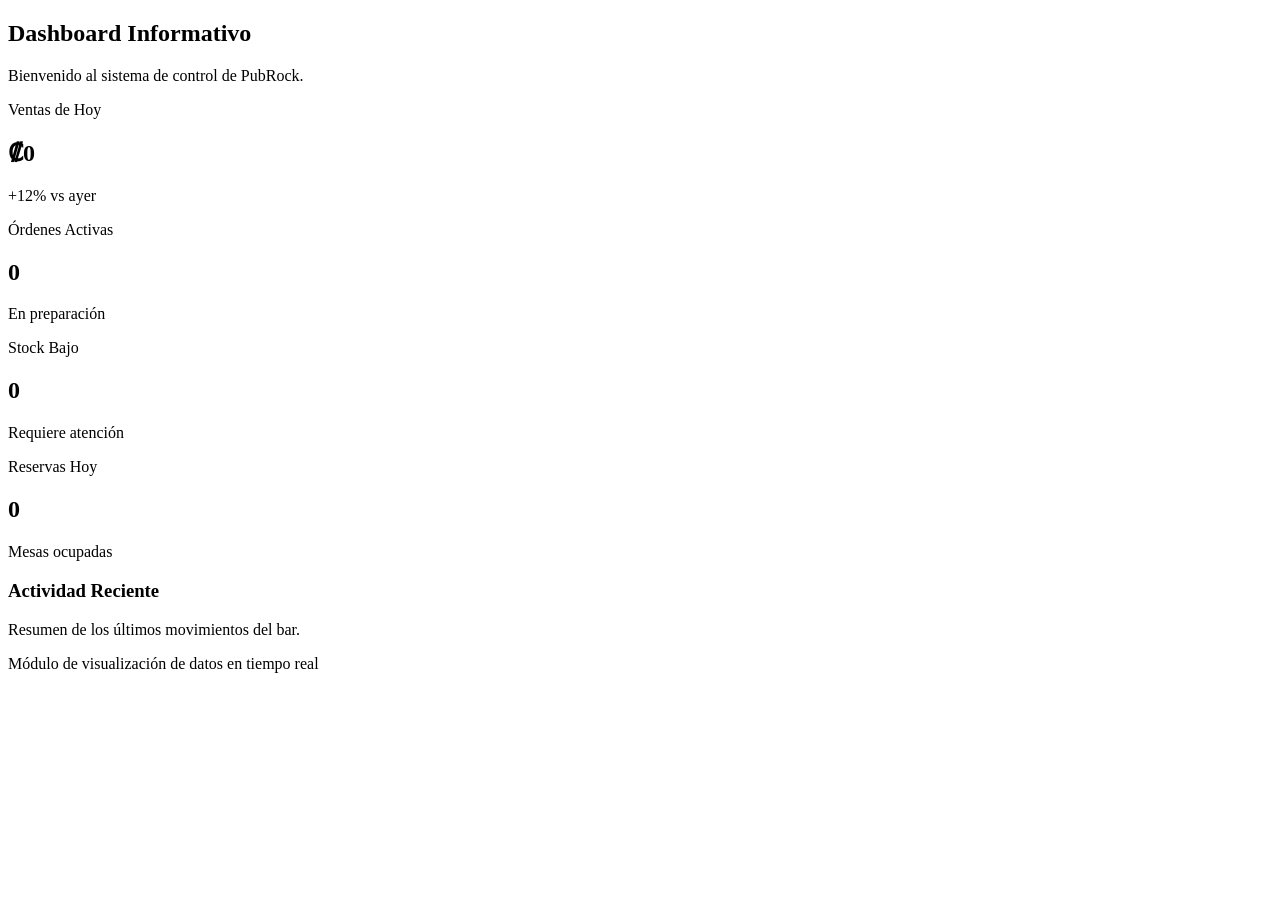
<file: src/main/resources/templates/index.html>
<!DOCTYPE html>
<html lang="es" xmlns:th="http://www.thymeleaf.org">
<head>
    <div th:replace="~{layout :: head}"></div>
    <title>Dashboard - PubRock System</title>
</head>
<body>

    <div th:replace="~{layout :: topbar}"></div>

    <div class="layout d-flex">
        <div th:replace="~{layout :: sidebar}"></div>

        <main class="main-content">
            <div class="container-fluid">
                
                <div class="row mb-4">
                    <div class="col">
                        <h2 class="display-6 fw-bold">Dashboard Informativo</h2>
                        <p class="text-muted">Bienvenido al sistema de control de PubRock.</p>
                    </div>
                </div>

                <div class="row g-4">
                    <div class="col-md-6 col-xl-3">
                        <div class="card card-stat h-100 p-4 d-flex flex-column justify-content-between">
                            <div>
                                <p>Ventas de Hoy</p>
                                <h2>₡<span th:text="${ventasHoy}">0</span></h2>
                            </div>
                            <div class="mt-3">
                                <span class="badge bg-success bg-opacity-25 text-success">+12% vs ayer</span>
                            </div>
                        </div>
                    </div>

                    <div class="col-md-6 col-xl-3">
                        <div class="card card-stat h-100 p-4 d-flex flex-column justify-content-between">
                            <div>
                                <p>Órdenes Activas</p>
                                <h2 th:text="${ordenesActivas}">0</h2>
                            </div>
                            <div class="mt-3">
                                <span class="badge bg-info bg-opacity-25 text-info">En preparación</span>
                            </div>
                        </div>
                    </div>

                    <div class="col-md-6 col-xl-3">
                        <div class="card card-stat h-100 p-4 d-flex flex-column justify-content-between">
                            <div>
                                <p>Stock Bajo</p>
                                <h2 class="text-warning" th:text="${productosStockBajo}">0</h2>
                            </div>
                            <div class="mt-3 text-warning-emphasis">Requiere atención</div>
                        </div>
                    </div>

                    <div class="col-md-6 col-xl-3">
                        <div class="card card-stat h-100 p-4 d-flex flex-column justify-content-between">
                            <div>
                                <p>Reservas Hoy</p>
                                <h2 th:text="${reservasHoy}">0</h2>
                            </div>
                            <div class="mt-3">
                                <span class="badge bg-primary bg-opacity-25 text-primary">Mesas ocupadas</span>
                            </div>
                        </div>
                    </div>
                </div>

                <div class="row mt-5">
                    <div class="col-12">
                        <div class="card card-stat p-4">
                            <h3>Actividad Reciente</h3>
                            <p class="text-muted">Resumen de los últimos movimientos del bar.</p>
                            <div class="py-5 text-center border border-secondary border-dashed rounded mt-3">
                                <span class="text-muted italic">Módulo de visualización de datos en tiempo real</span>
                            </div>
                        </div>
                    </div>
                </div>

            </div>
        </main>
    </div>

    <script src="https://cdn.jsdelivr.net/npm/bootstrap@5.3.0/dist/js/bootstrap.bundle.min.js"></script>
</body>
</html>
</file>
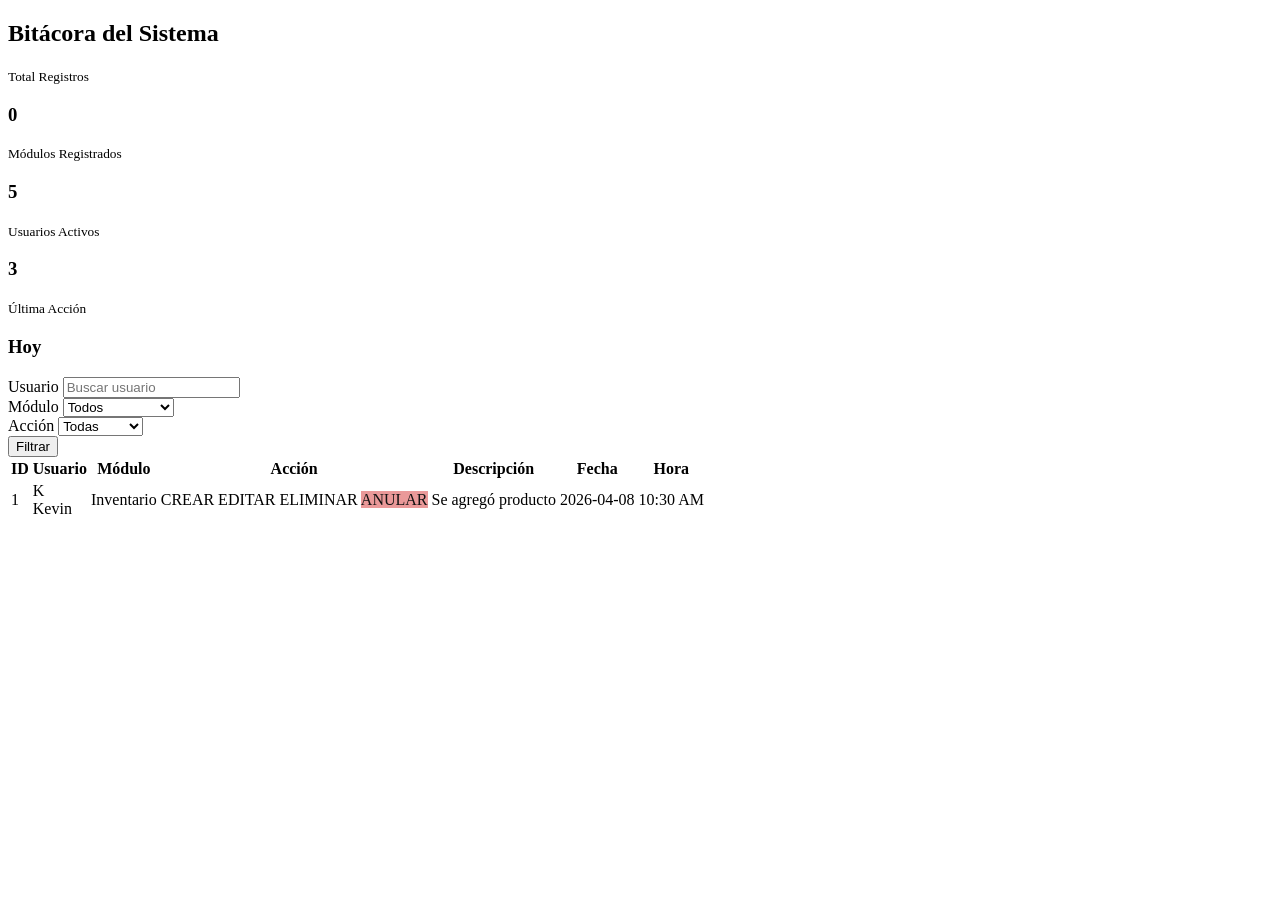
<file: src/main/resources/templates/bitacora.html>
<!DOCTYPE html>
<html lang="es" xmlns:th="http://www.thymeleaf.org">
<head>
    <th:block th:replace="~{layout :: head}"></th:block>
    <title>Bitácora - PubRock</title>
</head>
<body>

    <div th:replace="~{layout :: topbar}"></div>

    <div class="d-flex">
        <div th:replace="~{layout :: sidebar}"></div>

        <main class="main-content flex-grow-1 p-4">
            <div class="container-fluid">

                <!-- Encabezado -->
                <div class="d-flex justify-content-between align-items-center mb-4">
                    <h2 class="display-6 fw-bold font-oswald">Bitácora del Sistema</h2>
                </div>

                <!-- Tarjetas resumen -->
                <div class="row g-3 mb-4">
                    <div class="col-md-3">
                        <div class="card card-stat p-3 border-0 text-center shadow-sm">
                            <small class="text-uppercase opacity-75 fw-bold">Total Registros</small>
                            <h3 class="mb-0 font-oswald" th:text="${bitacora.length}">0</h3>
                        </div>
                    </div>

                    <div class="col-md-3">
                        <div class="card card-stat p-3 border-0 text-center shadow-sm">
                            <small class="text-uppercase opacity-75 fw-bold">Módulos Registrados</small>
                            <h3 class="mb-0 font-oswald">5</h3>
                        </div>
                    </div>

                    <div class="col-md-3">
                        <div class="card card-stat p-3 border-0 text-center shadow-sm">
                            <small class="text-uppercase opacity-75 fw-bold">Usuarios Activos</small>
                            <h3 class="mb-0 font-oswald">3</h3>
                        </div>
                    </div>

                    <div class="col-md-3">
                        <div class="card card-stat p-3 border-0 text-center shadow-sm">
                            <small class="text-uppercase opacity-75 fw-bold">Última Acción</small>
                            <h3 class="mb-0 font-oswald">Hoy</h3>
                        </div>
                    </div>
                </div>

                <!-- Filtros -->
                <div class="card card-pubrock shadow p-3 mb-4">
                    <div class="row g-2 align-items-end">
                        <div class="col-md-3">
                            <label class="form-label fw-semibold">Usuario</label>
                            <input type="text" class="form-control" placeholder="Buscar usuario">
                        </div>

                        <div class="col-md-3">
                            <label class="form-label fw-semibold">Módulo</label>
                            <select class="form-select">
                                <option>Todos</option>
                                <option>Inventario</option>
                                <option>Usuarios</option>
                                <option>Ventas</option>
                                <option>Reservaciones</option>
                                <option>Contabilidad</option>
                            </select>
                        </div>

                        <div class="col-md-3">
                            <label class="form-label fw-semibold">Acción</label>
                            <select class="form-select">
                                <option>Todas</option>
                                <option>CREAR</option>
                                <option>EDITAR</option>
                                <option>ELIMINAR</option>
                                <option>ANULAR</option>
                            </select>
                        </div>

                        <div class="col-md-3">
                            <button class="btn btn-pubrock w-100 shadow">
                                <i class="bi bi-funnel-fill"></i> Filtrar
                            </button>
                        </div>
                    </div>
                </div>

                <!-- Tabla -->
                <div class="card card-pubrock shadow p-0">
                    <div class="table-responsive">
                        <table class="table table-hover align-middle mb-0">
                            <thead>
                                <tr>
                                    <th class="ps-4">ID</th>
                                    <th>Usuario</th>
                                    <th>Módulo</th>
                                    <th>Acción</th>
                                    <th>Descripción</th>
                                    <th>Fecha</th>
                                    <th class="pe-4">Hora</th>
                                </tr>
                            </thead>
                            <tbody>
                                <tr th:each="b : ${bitacora}">
                                    <td class="ps-4 text-muted" th:text="${b[0]}">1</td>

                                    <td>
                                        <div class="d-flex align-items-center gap-2">
                                            <div class="avatar-circle"
                                                 th:text="${#strings.substring(b[1],0,1)}">K</div>
                                            <span class="fw-semibold" th:text="${b[1]}">Kevin</span>
                                        </div>
                                    </td>

                                    <td>
                                        <span class="badge rounded-pill bg-dark px-3 shadow-sm"
                                              th:text="${b[2]}">Inventario</span>
                                    </td>

                                    <td>
                                        <span th:if="${b[3] == 'CREAR'}"
                                              class="badge rounded-pill bg-success px-3 shadow-sm">CREAR</span>

                                        <span th:if="${b[3] == 'EDITAR'}"
                                              class="badge rounded-pill bg-warning text-dark px-3 shadow-sm">EDITAR</span>

                                        <span th:if="${b[3] == 'ELIMINAR'}"
                                              class="badge rounded-pill bg-danger px-3 shadow-sm">ELIMINAR</span>

                                        <span th:if="${b[3] == 'ANULAR'}"
                                              class="badge rounded-pill px-3 shadow-sm"
                                              style="background-color:#EA9999; color:#121212;">ANULAR</span>
                                    </td>

                                    <td th:text="${b[4]}">Se agregó producto</td>
                                    <td th:text="${b[5]}">2026-04-08</td>
                                    <td class="pe-4" th:text="${b[6]}">10:30 AM</td>
                                </tr>
                            </tbody>
                        </table>
                    </div>
                </div>

            </div>
        </main>
    </div>

    <div th:replace="~{layout :: scripts}"></div>
</body>
</html>
</file>
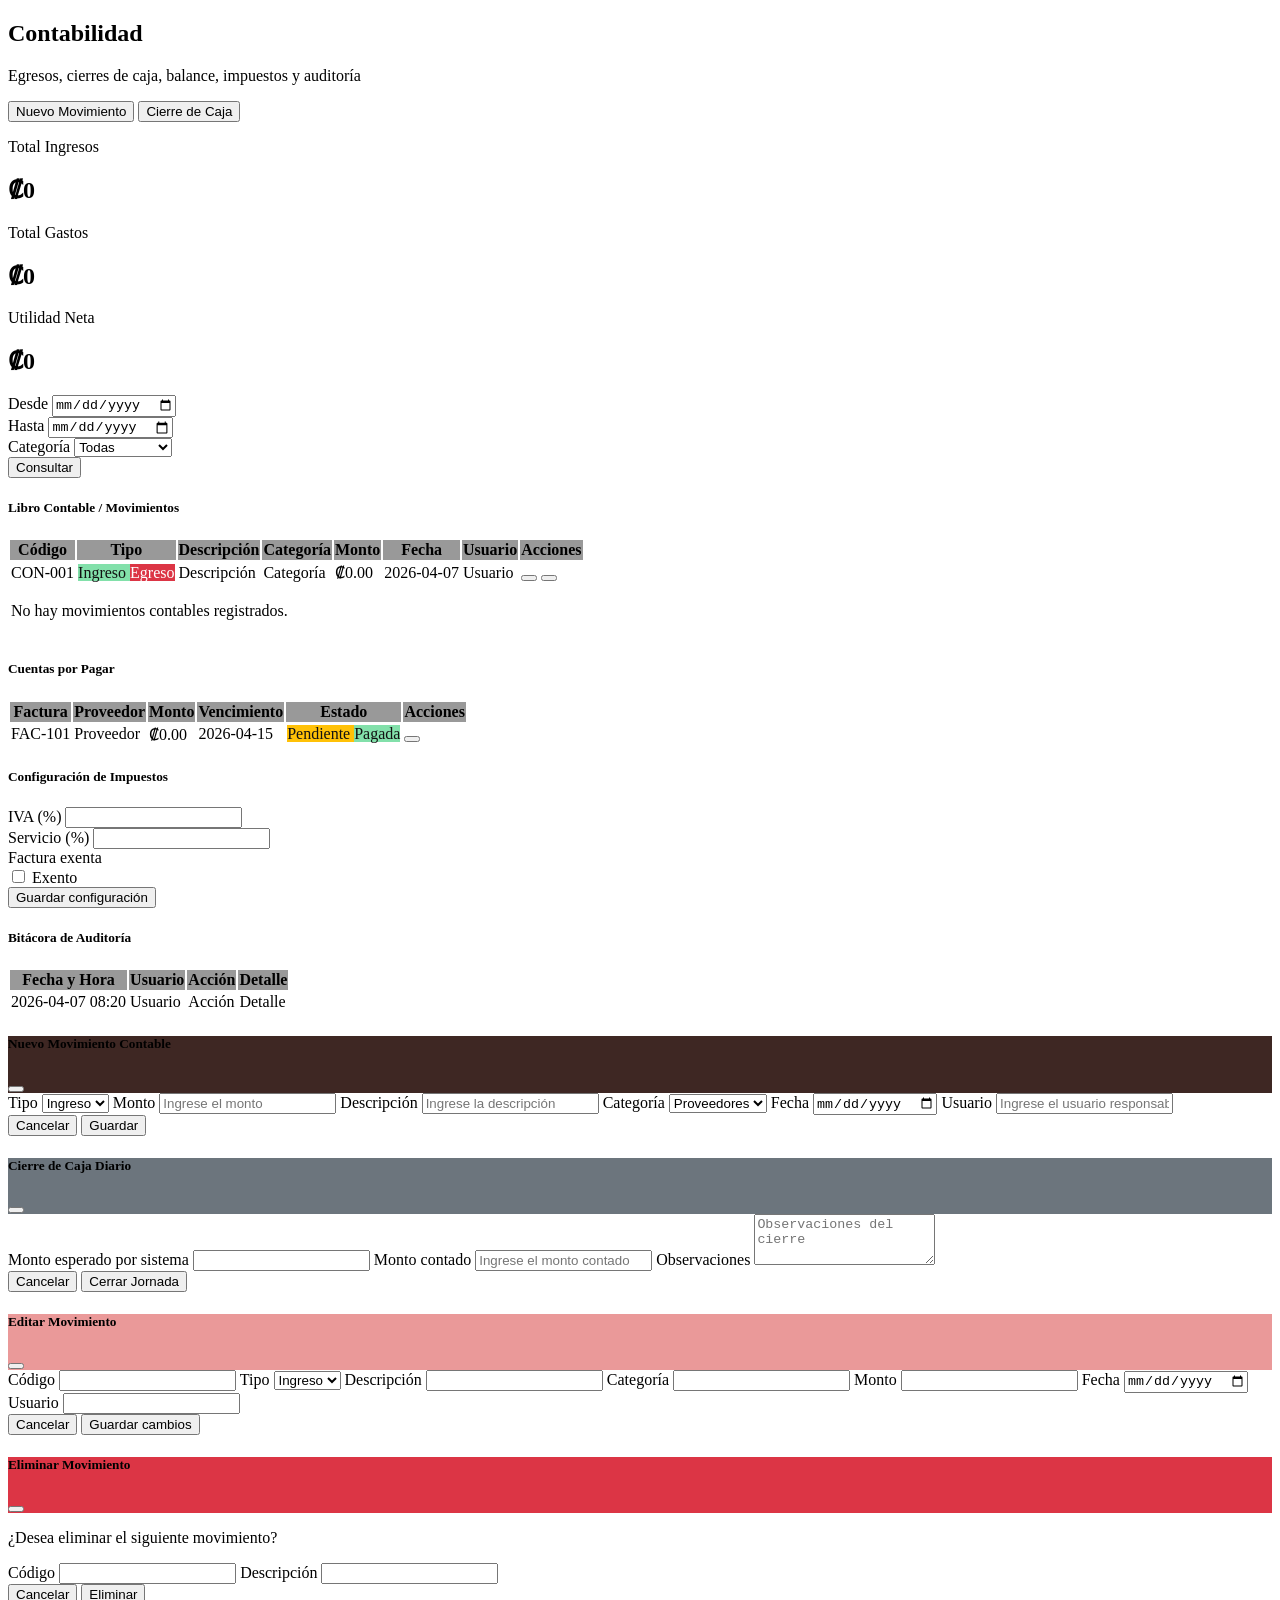
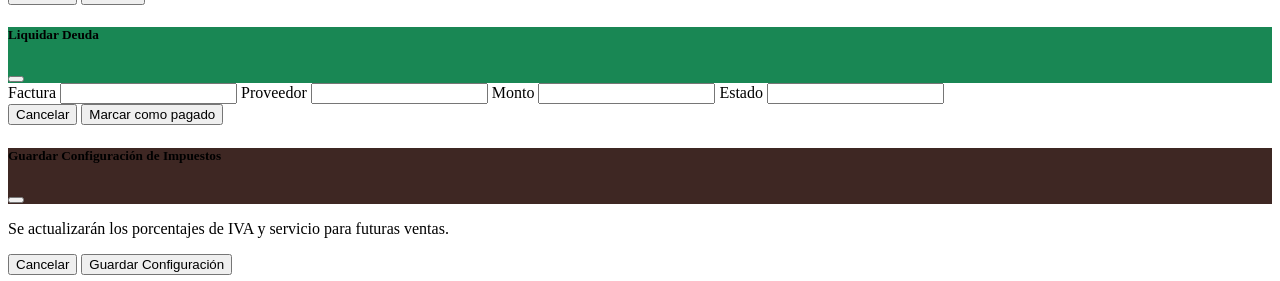
<file: src/main/resources/templates/contabilidad.html>
<!DOCTYPE html>
<html lang="es" xmlns:th="http://www.thymeleaf.org">
<head>
    <th:block th:replace="~{layout :: head}"></th:block>
    <title>Contabilidad - PubRock</title>
</head>
<body>

    <div th:replace="~{layout :: topbar}"></div>

    <div class="layout d-flex">
        <div th:replace="~{layout :: sidebar}"></div>

        <main class="main-content">
            <div class="container-fluid">

                <div class="d-flex justify-content-between align-items-center mb-4">
                    <div>
                        <h2 class="display-6 fw-bold">Contabilidad</h2>
                        <p class="text-muted small text-uppercase">Egresos, cierres de caja, balance, impuestos y auditoría</p>
                    </div>

                    <div class="d-flex gap-2 flex-wrap">
                        <button class="btn btn-pubrock px-4 py-2"
                                data-bs-toggle="modal"
                                data-bs-target="#modalNuevoMovimiento">
                            <i class="bi bi-plus-circle me-2"></i>Nuevo Movimiento
                        </button>

                        <button class="btn btn-outline-light px-4 py-2"
                                data-bs-toggle="modal"
                                data-bs-target="#modalCierreCaja">
                            <i class="bi bi-cash-coin me-2"></i>Cierre de Caja
                        </button>
                    </div>
                </div>

                <!-- RESUMEN -->
                <div class="row g-4 mb-4">
                    <div class="col-md-4">
                        <div class="card card-stat p-4 border-0 shadow-sm">
                            <p class="text-uppercase small fw-bold opacity-75 mb-1">Total Ingresos</p>
                            <h2 class="text-success oswald-font mb-0" th:text="|₡${totalIngresos}|">₡0</h2>
                        </div>
                    </div>

                    <div class="col-md-4">
                        <div class="card card-stat p-4 border-0 shadow-sm">
                            <p class="text-uppercase small fw-bold opacity-75 mb-1">Total Gastos</p>
                            <h2 class="text-danger oswald-font mb-0" th:text="|₡${totalGastos}|">₡0</h2>
                        </div>
                    </div>

                    <div class="col-md-4">
                        <div class="card card-stat p-4 border-0 shadow-sm">
                            <p class="text-uppercase small fw-bold opacity-75 mb-1">Utilidad Neta</p>
                            <h2 class="oswald-font mb-0"
                                th:classappend="${utilidadNeta < 0} ? ' text-danger' : ' text-success'"
                                th:text="|₡${utilidadNeta}|">
                                ₡0
                            </h2>
                        </div>
                    </div>
                </div>

                <!-- FILTROS -->
                <div class="card card-pubrock mb-4">
                    <div class="card-body">
                        <div class="row g-3 align-items-end">
                            <div class="col-md-3">
                                <label class="form-label">Desde</label>
                                <input type="date" class="form-control">
                            </div>

                            <div class="col-md-3">
                                <label class="form-label">Hasta</label>
                                <input type="date" class="form-control">
                            </div>

                            <div class="col-md-3">
                                <label class="form-label">Categoría</label>
                                <select class="form-select">
                                    <option>Todas</option>
                                    <option>Proveedores</option>
                                    <option>Servicios</option>
                                    <option>Caja</option>
                                    <option>Contabilidad</option>
                                </select>
                            </div>

                            <div class="col-md-3 d-grid">
                                <button class="btn btn-outline-light">
                                    <i class="bi bi-search me-1"></i>Consultar
                                </button>
                            </div>
                        </div>
                    </div>
                </div>

                <!-- MOVIMIENTOS CONTABLES -->
                <div class="card card-pubrock p-0 mb-4">
                    <div class="card-header bg-transparent border-bottom border-secondary border-opacity-25 p-3">
                        <h5 class="mb-0">Libro Contable / Movimientos</h5>
                    </div>

                    <div class="table-responsive">
                        <table class="table table-hover table-dark mb-0 align-middle">
                            <thead style="background: rgba(0,0,0,0.4);">
                                <tr>
                                    <th class="ps-4 py-3 border-0">Código</th>
                                    <th class="py-3 border-0">Tipo</th>
                                    <th class="py-3 border-0">Descripción</th>
                                    <th class="py-3 border-0">Categoría</th>
                                    <th class="py-3 border-0 text-center">Monto</th>
                                    <th class="py-3 border-0 text-center">Fecha</th>
                                    <th class="py-3 border-0 text-center">Usuario</th>
                                    <th class="pe-4 py-3 border-0 text-end">Acciones</th>
                                </tr>
                            </thead>
                            <tbody>
                                <tr th:each="m : ${movimientos}">
                                    <td class="ps-4 fw-bold" th:text="${m[0]}">CON-001</td>

                                    <td>
                                        <span th:if="${m[1] == 'Ingreso'}"
                                              class="badge rounded-pill px-3"
                                              style="background-color:#82E0AA; color:#121212;">
                                            Ingreso
                                        </span>

                                        <span th:if="${m[1] == 'Egreso'}"
                                              class="badge rounded-pill px-3"
                                              style="background-color:#DC3545; color:white;">
                                            Egreso
                                        </span>
                                    </td>

                                    <td th:text="${m[2]}">Descripción</td>
                                    <td th:text="${m[3]}">Categoría</td>
                                    <td class="text-center fw-bold" th:text="|₡${m[4]}|">₡0.00</td>
                                    <td class="text-center" th:text="${m[5]}">2026-04-07</td>
                                    <td class="text-center" th:text="${m[6]}">Usuario</td>

                                    <td class="pe-4 text-end">
                                        <button class="btn btn-sm btn-outline-light border-0 me-1"
                                                data-bs-toggle="modal"
                                                data-bs-target="#modalEditarMovimiento"
                                                th:attr="
                                                    data-bs-codigo=${m[0]},
                                                    data-bs-tipo=${m[1]},
                                                    data-bs-descripcion=${m[2]},
                                                    data-bs-categoria=${m[3]},
                                                    data-bs-monto=${m[4]},
                                                    data-bs-fecha=${m[5]},
                                                    data-bs-usuario=${m[6]}">
                                            <i class="bi bi-pencil-square"></i>
                                        </button>

                                        <button class="btn btn-sm btn-outline-danger border-0"
                                                data-bs-toggle="modal"
                                                data-bs-target="#modalEliminarMovimiento"
                                                th:attr="
                                                    data-bs-codigo=${m[0]},
                                                    data-bs-descripcion=${m[2]}">
                                            <i class="bi bi-trash3"></i>
                                        </button>
                                    </td>
                                </tr>

                                <tr th:if="${#lists.isEmpty(movimientos)}">
                                    <td colspan="8" class="text-center py-5">
                                        <p class="text-muted mb-0">No hay movimientos contables registrados.</p>
                                    </td>
                                </tr>
                            </tbody>
                        </table>
                    </div>
                </div>

                <!-- CUENTAS POR PAGAR -->
                <div class="card card-pubrock p-0 mb-4">
                    <div class="card-header bg-transparent border-bottom border-secondary border-opacity-25 p-3">
                        <h5 class="mb-0">Cuentas por Pagar</h5>
                    </div>

                    <div class="table-responsive">
                        <table class="table table-hover table-dark mb-0 align-middle">
                            <thead style="background: rgba(0,0,0,0.4);">
                                <tr>
                                    <th class="ps-4 py-3 border-0">Factura</th>
                                    <th class="py-3 border-0">Proveedor</th>
                                    <th class="py-3 border-0 text-center">Monto</th>
                                    <th class="py-3 border-0 text-center">Vencimiento</th>
                                    <th class="py-3 border-0 text-center">Estado</th>
                                    <th class="pe-4 py-3 border-0 text-end">Acciones</th>
                                </tr>
                            </thead>
                            <tbody>
                                <tr th:each="c : ${cuentasPorPagar}">
                                    <td class="ps-4 fw-bold" th:text="${c[0]}">FAC-101</td>
                                    <td th:text="${c[1]}">Proveedor</td>
                                    <td class="text-center" th:text="|₡${c[2]}|">₡0.00</td>
                                    <td class="text-center" th:text="${c[3]}">2026-04-15</td>

                                    <td class="text-center">
                                        <span th:if="${c[4] == 'Pendiente'}"
                                              class="badge rounded-pill px-3"
                                              style="background-color:#FFC107; color:#121212;">
                                            Pendiente
                                        </span>

                                        <span th:if="${c[4] == 'Pagada'}"
                                              class="badge rounded-pill px-3"
                                              style="background-color:#82E0AA; color:#121212;">
                                            Pagada
                                        </span>
                                    </td>

                                    <td class="pe-4 text-end">
                                        <button class="btn btn-sm btn-outline-success border-0"
                                                data-bs-toggle="modal"
                                                data-bs-target="#modalPagarDeuda"
                                                th:attr="
                                                    data-bs-factura=${c[0]},
                                                    data-bs-proveedor=${c[1]},
                                                    data-bs-monto=${c[2]},
                                                    data-bs-estado=${c[4]}">
                                            <i class="bi bi-check-circle"></i>
                                        </button>
                                    </td>
                                </tr>
                            </tbody>
                        </table>
                    </div>
                </div>

                <!-- CONFIGURACIÓN DE IMPUESTOS -->
                <div class="card card-pubrock mb-4">
                    <div class="card-header bg-transparent border-bottom border-secondary border-opacity-25 p-3">
                        <h5 class="mb-0">Configuración de Impuestos</h5>
                    </div>
                    <div class="card-body">
                        <div class="row g-3 align-items-end">
                            <div class="col-md-4">
                                <label class="form-label">IVA (%)</label>
                                <input type="number" class="form-control" th:value="${iva}">
                            </div>

                            <div class="col-md-4">
                                <label class="form-label">Servicio (%)</label>
                                <input type="number" class="form-control" th:value="${servicio}">
                            </div>

                            <div class="col-md-4">
                                <label class="form-label">Factura exenta</label>
                                <div class="form-check mt-2">
                                    <input class="form-check-input" type="checkbox" id="exentoCheck">
                                    <label class="form-check-label" for="exentoCheck">
                                        Exento
                                    </label>
                                </div>
                            </div>

                            <div class="col-md-12 d-flex gap-2">
                                <button class="btn btn-pubrock"
                                        data-bs-toggle="modal"
                                        data-bs-target="#modalGuardarImpuestos">
                                    Guardar configuración
                                </button>
                            </div>
                        </div>
                    </div>
                </div>

                <!-- BITÁCORA CONTABLE -->
                <div class="card card-pubrock p-0">
                    <div class="card-header bg-transparent border-bottom border-secondary border-opacity-25 p-3">
                        <h5 class="mb-0">Bitácora de Auditoría</h5>
                    </div>

                    <div class="table-responsive">
                        <table class="table table-hover table-dark mb-0 align-middle">
                            <thead style="background: rgba(0,0,0,0.4);">
                                <tr>
                                    <th class="ps-4 py-3 border-0">Fecha y Hora</th>
                                    <th class="py-3 border-0">Usuario</th>
                                    <th class="py-3 border-0">Acción</th>
                                    <th class="pe-4 py-3 border-0 text-end">Detalle</th>
                                </tr>
                            </thead>
                            <tbody>
                                <tr th:each="b : ${bitacora}">
                                    <td class="ps-4" th:text="${b[0]}">2026-04-07 08:20</td>
                                    <td th:text="${b[1]}">Usuario</td>
                                    <td th:text="${b[2]}">Acción</td>
                                    <td class="pe-4 text-end" th:text="${b[3]}">Detalle</td>
                                </tr>
                            </tbody>
                        </table>
                    </div>
                </div>

            </div>
        </main>
    </div>

    <!-- MODAL NUEVO MOVIMIENTO -->
    <div class="modal fade" id="modalNuevoMovimiento" tabindex="-1" aria-hidden="true">
        <div class="modal-dialog">
            <div class="modal-content">
                <div class="modal-header text-white" style="background-color: #3E2723;">
                    <h5 class="modal-title">Nuevo Movimiento Contable</h5>
                    <button type="button" class="btn-close btn-close-white" data-bs-dismiss="modal"></button>
                </div>

                <div class="modal-body">
                    <label class="form-label">Tipo</label>
                    <select class="form-select mb-2">
                        <option value="Ingreso">Ingreso</option>
                        <option value="Egreso">Egreso</option>
                    </select>

                    <label class="form-label">Monto</label>
                    <input type="number" step="0.01" class="form-control mb-2" placeholder="Ingrese el monto">

                    <label class="form-label">Descripción</label>
                    <input type="text" class="form-control mb-2" placeholder="Ingrese la descripción">

                    <label class="form-label">Categoría</label>
                    <select class="form-select mb-2">
                        <option value="Proveedores">Proveedores</option>
                        <option value="Servicios">Servicios</option>
                        <option value="Caja">Caja</option>
                        <option value="Contabilidad">Contabilidad</option>
                    </select>

                    <label class="form-label">Fecha</label>
                    <input type="date" class="form-control mb-2">

                    <label class="form-label">Usuario</label>
                    <input type="text" class="form-control" placeholder="Ingrese el usuario responsable">
                </div>

                <div class="modal-footer">
                    <button class="btn btn-secondary" data-bs-dismiss="modal">Cancelar</button>
                    <button class="btn btn-pubrock">Guardar</button>
                </div>
            </div>
        </div>
    </div>

    <!-- MODAL CIERRE DE CAJA -->
    <div class="modal fade" id="modalCierreCaja" tabindex="-1" aria-hidden="true">
        <div class="modal-dialog">
            <div class="modal-content">
                <div class="modal-header text-white" style="background-color: #6C757D;">
                    <h5 class="modal-title">Cierre de Caja Diario</h5>
                    <button type="button" class="btn-close btn-close-white" data-bs-dismiss="modal"></button>
                </div>

                <div class="modal-body">
                    <label class="form-label">Monto esperado por sistema</label>
                    <input type="text" class="form-control mb-2" th:value="|₡${totalIngresos}|" readonly>

                    <label class="form-label">Monto contado</label>
                    <input type="number" class="form-control mb-2" placeholder="Ingrese el monto contado">

                    <label class="form-label">Observaciones</label>
                    <textarea class="form-control" rows="3" placeholder="Observaciones del cierre"></textarea>
                </div>

                <div class="modal-footer">
                    <button class="btn btn-secondary" data-bs-dismiss="modal">Cancelar</button>
                    <button class="btn btn-warning">Cerrar Jornada</button>
                </div>
            </div>
        </div>
    </div>

    <!-- MODAL EDITAR MOVIMIENTO -->
    <div class="modal fade" id="modalEditarMovimiento" tabindex="-1" aria-hidden="true">
        <div class="modal-dialog">
            <div class="modal-content">
                <div class="modal-header text-dark" style="background-color: #EA9999;">
                    <h5 class="modal-title">Editar Movimiento</h5>
                    <button type="button" class="btn-close" data-bs-dismiss="modal"></button>
                </div>

                <div class="modal-body">
                    <label class="form-label">Código</label>
                    <input type="text" id="editarCodigoMovimiento" class="form-control mb-2" readonly>

                    <label class="form-label">Tipo</label>
                    <select id="editarTipoMovimiento" class="form-select mb-2">
                        <option value="Ingreso">Ingreso</option>
                        <option value="Egreso">Egreso</option>
                    </select>

                    <label class="form-label">Descripción</label>
                    <input type="text" id="editarDescripcionMovimiento" class="form-control mb-2">

                    <label class="form-label">Categoría</label>
                    <input type="text" id="editarCategoriaMovimiento" class="form-control mb-2">

                    <label class="form-label">Monto</label>
                    <input type="number" step="0.01" id="editarMontoMovimiento" class="form-control mb-2">

                    <label class="form-label">Fecha</label>
                    <input type="date" id="editarFechaMovimiento" class="form-control mb-2">

                    <label class="form-label">Usuario</label>
                    <input type="text" id="editarUsuarioMovimiento" class="form-control">
                </div>

                <div class="modal-footer">
                    <button class="btn btn-secondary" data-bs-dismiss="modal">Cancelar</button>
                    <button class="btn btn-success">Guardar cambios</button>
                </div>
            </div>
        </div>
    </div>

    <!-- MODAL ELIMINAR MOVIMIENTO -->
    <div class="modal fade" id="modalEliminarMovimiento" tabindex="-1" aria-hidden="true">
        <div class="modal-dialog">
            <div class="modal-content">
                <div class="modal-header text-white" style="background-color: #DC3545;">
                    <h5 class="modal-title">Eliminar Movimiento</h5>
                    <button type="button" class="btn-close btn-close-white" data-bs-dismiss="modal"></button>
                </div>

                <div class="modal-body">
                    <p class="mb-2">¿Desea eliminar el siguiente movimiento?</p>

                    <label class="form-label">Código</label>
                    <input type="text" id="eliminarCodigoMovimiento" class="form-control mb-2" readonly>

                    <label class="form-label">Descripción</label>
                    <input type="text" id="eliminarDescripcionMovimiento" class="form-control" readonly>
                </div>

                <div class="modal-footer">
                    <button class="btn btn-secondary" data-bs-dismiss="modal">Cancelar</button>
                    <button class="btn btn-danger">Eliminar</button>
                </div>
            </div>
        </div>
    </div>

    <!-- MODAL PAGAR DEUDA -->
    <div class="modal fade" id="modalPagarDeuda" tabindex="-1" aria-hidden="true">
        <div class="modal-dialog">
            <div class="modal-content">
                <div class="modal-header text-white" style="background-color: #198754;">
                    <h5 class="modal-title">Liquidar Deuda</h5>
                    <button type="button" class="btn-close btn-close-white" data-bs-dismiss="modal"></button>
                </div>

                <div class="modal-body">
                    <label class="form-label">Factura</label>
                    <input type="text" id="pagarFactura" class="form-control mb-2" readonly>

                    <label class="form-label">Proveedor</label>
                    <input type="text" id="pagarProveedor" class="form-control mb-2" readonly>

                    <label class="form-label">Monto</label>
                    <input type="text" id="pagarMonto" class="form-control mb-2" readonly>

                    <label class="form-label">Estado</label>
                    <input type="text" id="pagarEstado" class="form-control" readonly>
                </div>

                <div class="modal-footer">
                    <button class="btn btn-secondary" data-bs-dismiss="modal">Cancelar</button>
                    <button class="btn btn-success">Marcar como pagado</button>
                </div>
            </div>
        </div>
    </div>

    <!-- MODAL GUARDAR IMPUESTOS -->
    <div class="modal fade" id="modalGuardarImpuestos" tabindex="-1" aria-hidden="true">
        <div class="modal-dialog">
            <div class="modal-content">
                <div class="modal-header text-white" style="background-color: #3E2723;">
                    <h5 class="modal-title">Guardar Configuración de Impuestos</h5>
                    <button type="button" class="btn-close btn-close-white" data-bs-dismiss="modal"></button>
                </div>

                <div class="modal-body">
                    <p class="mb-0">Se actualizarán los porcentajes de IVA y servicio para futuras ventas.</p>
                </div>

                <div class="modal-footer">
                    <button class="btn btn-secondary" data-bs-dismiss="modal">Cancelar</button>
                    <button class="btn btn-pubrock">Guardar Configuración</button>
                </div>
            </div>
        </div>
    </div>

    <div th:replace="~{layout :: scripts}"></div>

    <script>
        document.addEventListener('DOMContentLoaded', function () {

            const modalEditar = document.getElementById('modalEditarMovimiento');
            if (modalEditar) {
                modalEditar.addEventListener('show.bs.modal', function (event) {
                    const button = event.relatedTarget;

                    const codigo = button.getAttribute('data-bs-codigo');
                    const tipo = button.getAttribute('data-bs-tipo');
                    const descripcion = button.getAttribute('data-bs-descripcion');
                    const categoria = button.getAttribute('data-bs-categoria');
                    const monto = button.getAttribute('data-bs-monto');
                    const fecha = button.getAttribute('data-bs-fecha');
                    const usuario = button.getAttribute('data-bs-usuario');

                    document.getElementById('editarCodigoMovimiento').value = codigo || '';
                    document.getElementById('editarTipoMovimiento').value = tipo || 'Egreso';
                    document.getElementById('editarDescripcionMovimiento').value = descripcion || '';
                    document.getElementById('editarCategoriaMovimiento').value = categoria || '';
                    document.getElementById('editarMontoMovimiento').value = monto || '';
                    document.getElementById('editarFechaMovimiento').value = fecha || '';
                    document.getElementById('editarUsuarioMovimiento').value = usuario || '';
                });
            }

            const modalEliminar = document.getElementById('modalEliminarMovimiento');
            if (modalEliminar) {
                modalEliminar.addEventListener('show.bs.modal', function (event) {
                    const button = event.relatedTarget;

                    const codigo = button.getAttribute('data-bs-codigo');
                    const descripcion = button.getAttribute('data-bs-descripcion');

                    document.getElementById('eliminarCodigoMovimiento').value = codigo || '';
                    document.getElementById('eliminarDescripcionMovimiento').value = descripcion || '';
                });
            }

            const modalPagar = document.getElementById('modalPagarDeuda');
            if (modalPagar) {
                modalPagar.addEventListener('show.bs.modal', function (event) {
                    const button = event.relatedTarget;

                    const factura = button.getAttribute('data-bs-factura');
                    const proveedor = button.getAttribute('data-bs-proveedor');
                    const monto = button.getAttribute('data-bs-monto');
                    const estado = button.getAttribute('data-bs-estado');

                    document.getElementById('pagarFactura').value = factura || '';
                    document.getElementById('pagarProveedor').value = proveedor || '';
                    document.getElementById('pagarMonto').value = '₡' + (monto || '');
                    document.getElementById('pagarEstado').value = estado || '';
                });
            }

        });
    </script>

</body>
</html>
</file>
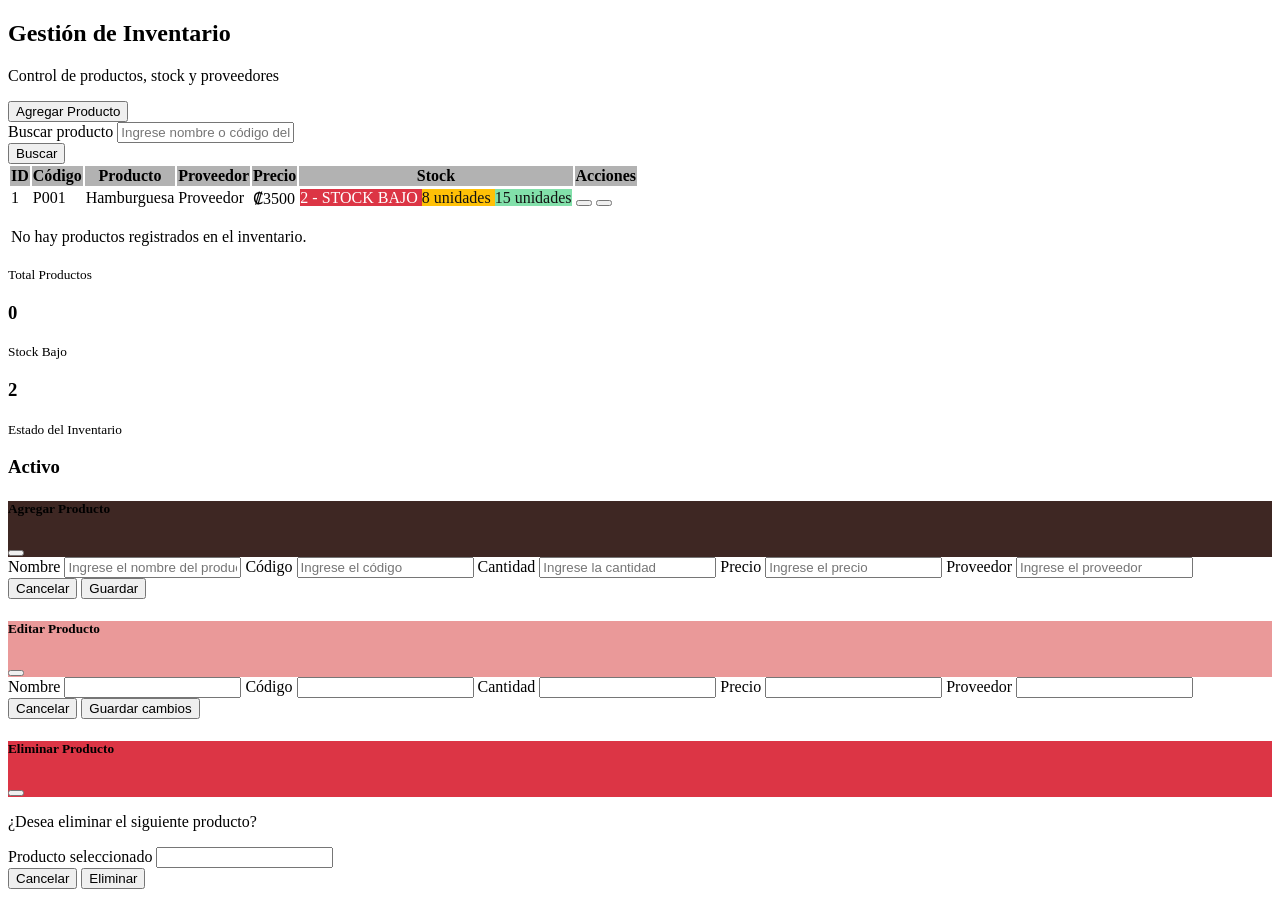
<file: src/main/resources/templates/inventario.html>
<!DOCTYPE html>
<html lang="es" xmlns:th="http://www.thymeleaf.org">
<head>
    <th:block th:replace="~{layout :: head}"></th:block>
    <title>Inventario - PubRock</title>
</head>
<body>

    <div th:replace="~{layout :: topbar}"></div>

    <div class="layout d-flex">
        <div th:replace="~{layout :: sidebar}"></div>

        <main class="main-content">
            <div class="container-fluid">

                <div class="d-flex justify-content-between align-items-center mb-4">
                    <div>
                        <h2 class="display-6 fw-bold">Gestión de Inventario</h2>
                        <p class="text-muted small text-uppercase">Control de productos, stock y proveedores</p>
                    </div>

                    <button class="btn btn-pubrock px-4 py-2"
                            data-bs-toggle="modal"
                            data-bs-target="#modalAgregarProducto">
                        <i class="bi bi-plus-lg me-2"></i>Agregar Producto
                    </button>
                </div>

                <!-- BUSCADOR -->
                <div class="card card-pubrock mb-4">
                    <div class="card-body">
                        <div class="row g-3 align-items-end">
                            <div class="col-md-10">
                                <label class="form-label">Buscar producto</label>
                                <input type="text"
                                       class="form-control"
                                       placeholder="Ingrese nombre o código del producto">
                            </div>
                            <div class="col-md-2 d-grid">
                                <button class="btn btn-outline-light">
                                    <i class="bi bi-search me-1"></i>Buscar
                                </button>
                            </div>
                        </div>
                    </div>
                </div>

                <!-- TABLA -->
                <div class="card card-pubrock p-0">
                    <div class="table-responsive">
                        <table class="table table-hover table-dark mb-0 align-middle">
                            <thead class="oswald-font" style="background-color: rgba(0,0,0,0.3);">
                                <tr>
                                    <th class="ps-4 py-3 border-0">ID</th>
                                    <th class="py-3 border-0">Código</th>
                                    <th class="py-3 border-0">Producto</th>
                                    <th class="py-3 border-0">Proveedor</th>
                                    <th class="py-3 border-0 text-center">Precio</th>
                                    <th class="py-3 border-0 text-center">Stock</th>
                                    <th class="pe-4 py-3 border-0 text-end">Acciones</th>
                                </tr>
                            </thead>
                            <tbody>
                                <tr th:each="p : ${productos}">
                                    <td class="ps-4 text-muted" th:text="${p[0]}">1</td>
                                    <td th:text="${p[1]}">P001</td>
                                    <td class="fw-bold" th:text="${p[2]}">Hamburguesa</td>
                                    <td th:text="${p[5]}">Proveedor</td>
                                    <td class="text-center" th:text="'₡' + ${p[3]}">₡3500</td>

                                    <td class="text-center">
                                        <span th:if="${p[4] <= 5}"
                                              class="badge rounded-pill px-3"
                                              style="background-color:#DC3545; color:white;">
                                            <span th:text="${p[4]} + ' - STOCK BAJO'">2 - STOCK BAJO</span>
                                        </span>

                                        <span th:if="${p[4] > 5 and p[4] <= 10}"
                                              class="badge rounded-pill px-3"
                                              style="background-color:#FFC107; color:#121212;">
                                            <span th:text="${p[4]} + ' unidades'">8 unidades</span>
                                        </span>

                                        <span th:if="${p[4] > 10}"
                                              class="badge rounded-pill px-3"
                                              style="background-color:#82E0AA; color:#121212;">
                                            <span th:text="${p[4]} + ' unidades'">15 unidades</span>
                                        </span>
                                    </td>

                                    <td class="pe-4 text-end">
                                        <button class="btn btn-sm btn-outline-light border-0 me-1"
                                                title="Editar"
                                                data-bs-toggle="modal"
                                                data-bs-target="#modalEditarProducto"
                                                th:attr="
                                                    data-bs-id=${p[0]},
                                                    data-bs-codigo=${p[1]},
                                                    data-bs-nombre=${p[2]},
                                                    data-bs-precio=${p[3]},
                                                    data-bs-cantidad=${p[4]},
                                                    data-bs-proveedor=${p[5]}">
                                            <i class="bi bi-pencil-square"></i>
                                        </button>

                                        <button class="btn btn-sm btn-outline-danger border-0"
                                                title="Eliminar"
                                                data-bs-toggle="modal"
                                                data-bs-target="#modalEliminarProducto"
                                                th:attr="
                                                    data-bs-id=${p[0]},
                                                    data-bs-nombre=${p[2]}">
                                            <i class="bi bi-trash3"></i>
                                        </button>
                                    </td>
                                </tr>

                                <tr th:if="${#lists.isEmpty(productos)}">
                                    <td colspan="7" class="text-center py-5">
                                        <p class="text-muted mb-0">No hay productos registrados en el inventario.</p>
                                    </td>
                                </tr>
                            </tbody>
                        </table>
                    </div>
                </div>

                <!-- TARJETAS RESUMEN -->
                <div class="row mt-4 g-3">
                    <div class="col-md-4">
                        <div class="card card-stat p-3 border-0 text-center shadow-sm">
                            <small class="text-uppercase opacity-75 fw-bold">Total Productos</small>
                            <h3 class="mb-0 oswald-font" th:text="${productos.length}">0</h3>
                        </div>
                    </div>

                    <div class="col-md-4">
                        <div class="card card-stat p-3 border-0 text-center shadow-sm">
                            <small class="text-uppercase opacity-75 fw-bold">Stock Bajo</small>
                            <h3 class="mb-0 oswald-font">2</h3>
                        </div>
                    </div>

                    <div class="col-md-4">
                        <div class="card card-stat p-3 border-0 text-center shadow-sm">
                            <small class="text-uppercase opacity-75 fw-bold">Estado del Inventario</small>
                            <h3 class="mb-0 oswald-font">Activo</h3>
                        </div>
                    </div>
                </div>

            </div>
        </main>
    </div>

    <!-- MODAL AGREGAR -->
    <div class="modal fade" id="modalAgregarProducto" tabindex="-1" aria-hidden="true">
        <div class="modal-dialog">
            <div class="modal-content">

                <div class="modal-header text-white" style="background-color: #3E2723;">
                    <h5 class="modal-title">Agregar Producto</h5>
                    <button type="button" class="btn-close btn-close-white" data-bs-dismiss="modal"></button>
                </div>

                <div class="modal-body">
                    <label class="form-label">Nombre</label>
                    <input type="text" class="form-control mb-2" placeholder="Ingrese el nombre del producto">

                    <label class="form-label">Código</label>
                    <input type="text" class="form-control mb-2" placeholder="Ingrese el código">

                    <label class="form-label">Cantidad</label>
                    <input type="number" class="form-control mb-2" placeholder="Ingrese la cantidad">

                    <label class="form-label">Precio</label>
                    <input type="number" step="0.01" class="form-control mb-2" placeholder="Ingrese el precio">

                    <label class="form-label">Proveedor</label>
                    <input type="text" class="form-control" placeholder="Ingrese el proveedor">
                </div>

                <div class="modal-footer">
                    <button class="btn btn-secondary" data-bs-dismiss="modal">Cancelar</button>
                    <button class="btn btn-pubrock">Guardar</button>
                </div>

            </div>
        </div>
    </div>

    <!-- MODAL EDITAR -->
    <div class="modal fade" id="modalEditarProducto" tabindex="-1" aria-hidden="true">
        <div class="modal-dialog">
            <div class="modal-content">

                <div class="modal-header text-dark" style="background-color: #EA9999;">
                    <h5 class="modal-title">Editar Producto</h5>
                    <button type="button" class="btn-close" data-bs-dismiss="modal"></button>
                </div>

                <div class="modal-body">
                    <input type="hidden" id="editarIdProducto">

                    <label class="form-label">Nombre</label>
                    <input type="text" id="editarNombreProducto" class="form-control mb-2">

                    <label class="form-label">Código</label>
                    <input type="text" id="editarCodigoProducto" class="form-control mb-2">

                    <label class="form-label">Cantidad</label>
                    <input type="number" id="editarCantidadProducto" class="form-control mb-2">

                    <label class="form-label">Precio</label>
                    <input type="number" step="0.01" id="editarPrecioProducto" class="form-control mb-2">

                    <label class="form-label">Proveedor</label>
                    <input type="text" id="editarProveedorProducto" class="form-control">
                </div>

                <div class="modal-footer">
                    <button class="btn btn-secondary" data-bs-dismiss="modal">Cancelar</button>
                    <button class="btn btn-success">Guardar cambios</button>
                </div>

            </div>
        </div>
    </div>

    <!-- MODAL ELIMINAR -->
    <div class="modal fade" id="modalEliminarProducto" tabindex="-1" aria-hidden="true">
        <div class="modal-dialog">
            <div class="modal-content">

                <div class="modal-header text-white" style="background-color: #DC3545;">
                    <h5 class="modal-title">Eliminar Producto</h5>
                    <button type="button" class="btn-close btn-close-white" data-bs-dismiss="modal"></button>
                </div>

                <div class="modal-body">
                    <p class="mb-2">¿Desea eliminar el siguiente producto?</p>

                    <input type="hidden" id="eliminarIdProducto">

                    <label class="form-label">Producto seleccionado</label>
                    <input type="text" id="eliminarNombreProducto" class="form-control" readonly>
                </div>

                <div class="modal-footer">
                    <button class="btn btn-secondary" data-bs-dismiss="modal">Cancelar</button>
                    <button class="btn btn-danger">Eliminar</button>
                </div>

            </div>
        </div>
    </div>

    <div th:replace="~{layout :: scripts}"></div>

    <script>
        document.addEventListener('DOMContentLoaded', function () {

            const modalEditar = document.getElementById('modalEditarProducto');
            if (modalEditar) {
                modalEditar.addEventListener('show.bs.modal', function (event) {
                    const button = event.relatedTarget;

                    const id = button.getAttribute('data-bs-id');
                    const codigo = button.getAttribute('data-bs-codigo');
                    const nombre = button.getAttribute('data-bs-nombre');
                    const precio = button.getAttribute('data-bs-precio');
                    const cantidad = button.getAttribute('data-bs-cantidad');
                    const proveedor = button.getAttribute('data-bs-proveedor');

                    document.getElementById('editarIdProducto').value = id || '';
                    document.getElementById('editarCodigoProducto').value = codigo || '';
                    document.getElementById('editarNombreProducto').value = nombre || '';
                    document.getElementById('editarPrecioProducto').value = precio || '';
                    document.getElementById('editarCantidadProducto').value = cantidad || '';
                    document.getElementById('editarProveedorProducto').value = proveedor || '';
                });
            }

            const modalEliminar = document.getElementById('modalEliminarProducto');
            if (modalEliminar) {
                modalEliminar.addEventListener('show.bs.modal', function (event) {
                    const button = event.relatedTarget;

                    const id = button.getAttribute('data-bs-id');
                    const nombre = button.getAttribute('data-bs-nombre');

                    document.getElementById('eliminarIdProducto').value = id || '';
                    document.getElementById('eliminarNombreProducto').value = nombre || '';
                });
            }

        });
    </script>

</body>
</html>
</file>
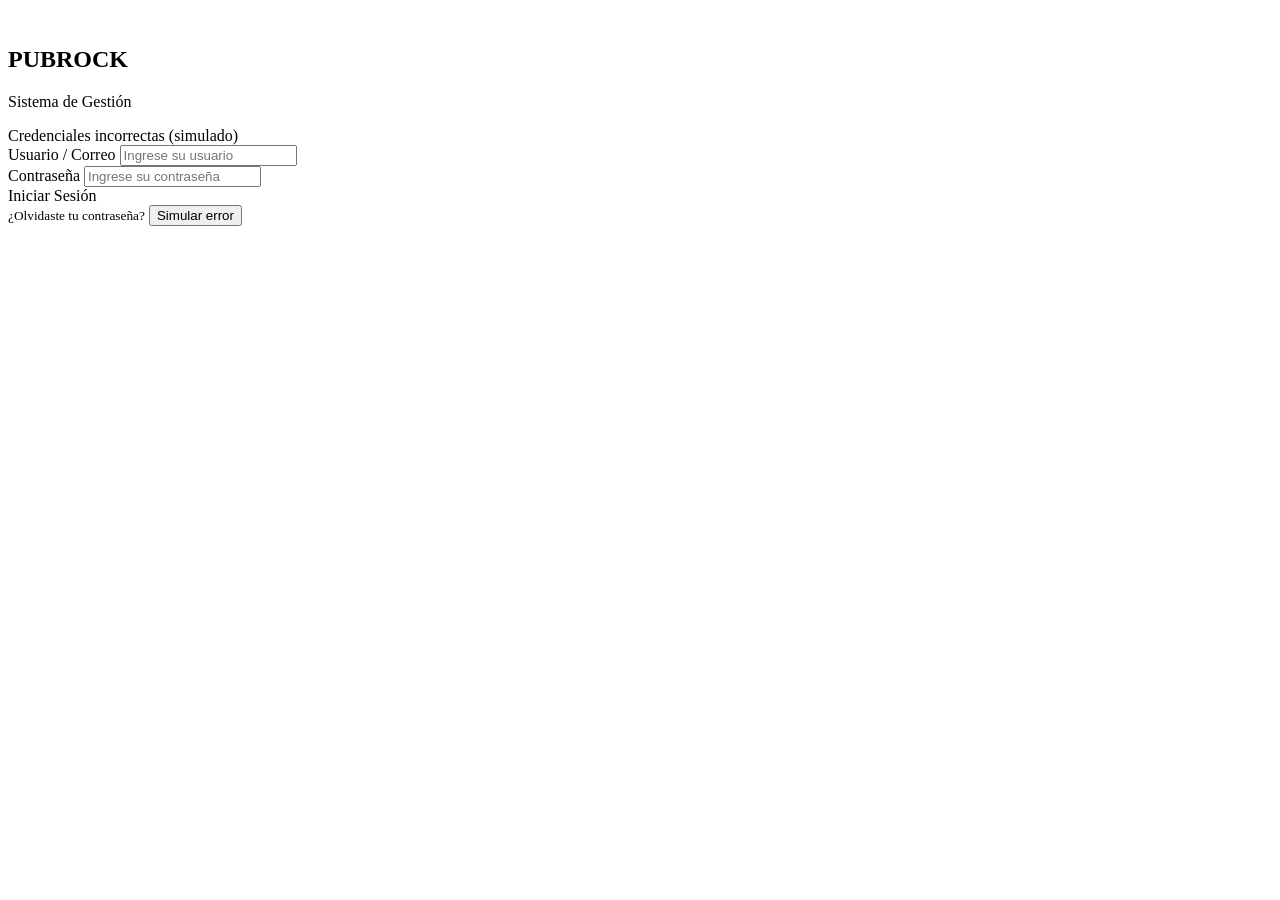
<file: src/main/resources/templates/login.html>
<!DOCTYPE html>
<html lang="es" xmlns:th="http://www.thymeleaf.org">
<head>
    <th:block th:replace="~{layout :: head}"></th:block>
    <title>Login - PubRock</title>
</head>

<body class="login-body">

    <div class="container login-container">

        <div class="card card-pubrock shadow-lg p-4 login-card">

            <div class="text-center mb-4">
                <img th:src="@{/img/logo.jpeg}" width="70" class="rounded-circle mb-3">
                <h2 class="fw-bold">PUBROCK</h2>
                <p class="text-muted small">Sistema de Gestión</p>
            </div>

            <div class="alert alert-danger d-none" id="alertaLogin">
                <i class="bi bi-exclamation-triangle me-2"></i>
                Credenciales incorrectas (simulado)
            </div>

            <form>

                <div class="mb-3">
                    <label class="form-label">Usuario / Correo</label>
                    <input type="text" class="form-control bg-dark text-white border-secondary"
                           placeholder="Ingrese su usuario">
                </div>

                <div class="mb-3">
                    <label class="form-label">Contraseña</label>
                    <input type="password" class="form-control bg-dark text-white border-secondary"
                           placeholder="Ingrese su contraseña">
                </div>

                <div class="d-grid mb-3">
                    <a th:href="@{/}" class="btn btn-pubrock btn-lg">
                        <i class="bi bi-box-arrow-in-right me-2"></i>Iniciar Sesión
                    </a>
                </div>

                <div class="d-flex justify-content-between align-items-center">
                    <small class="text-muted">¿Olvidaste tu contraseña?</small>

                    <button type="button" class="btn btn-sm btn-outline-light"
                            onclick="mostrarErrorLogin()">
                        Simular error
                    </button>
                </div>

            </form>

        </div>

    </div>

    <div th:replace="~{layout :: scripts}"></div>

    <script>
        function mostrarErrorLogin() {
            document.getElementById("alertaLogin").classList.remove("d-none");
        }
    </script>

</body>
</html>
</file>
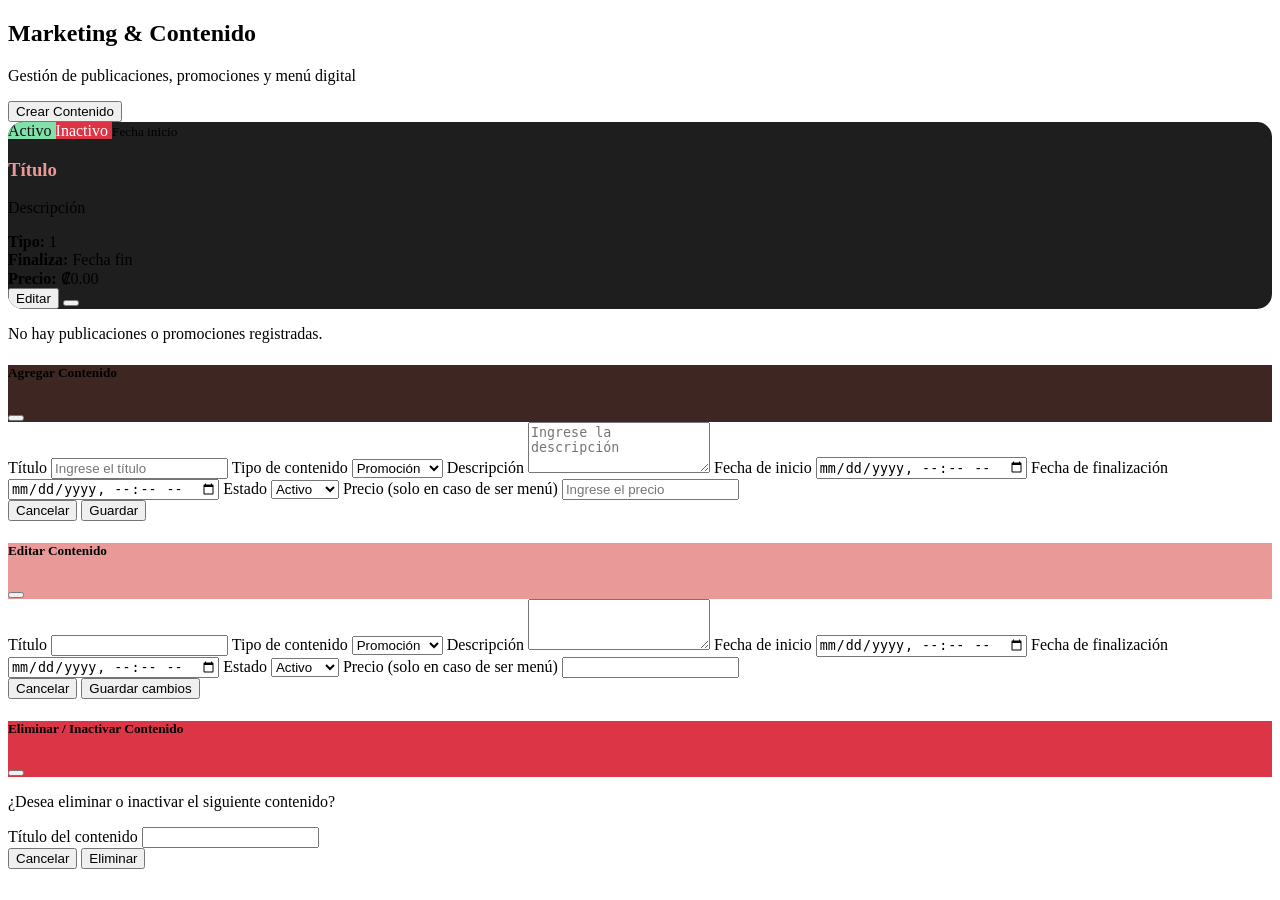
<file: src/main/resources/templates/marketing.html>
<!DOCTYPE html>
<html lang="es" xmlns:th="http://www.thymeleaf.org">
<head>
    <th:block th:replace="~{layout :: head}"></th:block>
    <title>Marketing - PubRock</title>
</head>
<body>

    <div th:replace="~{layout :: topbar}"></div>

    <div class="layout d-flex">
        <div th:replace="~{layout :: sidebar}"></div>

        <main class="main-content">
            <div class="container-fluid">

                <div class="d-flex justify-content-between align-items-center mb-4">
                    <div>
                        <h2 class="display-6 fw-bold">Marketing & Contenido</h2>
                        <p class="text-muted small text-uppercase">Gestión de publicaciones, promociones y menú digital</p>
                    </div>

                    <!-- BOTÓN AGREGAR -->
                    <button class="btn btn-pubrock px-4 py-2"
                            data-bs-toggle="modal"
                            data-bs-target="#modalAgregarContenido">
                        <i class="bi bi-megaphone-fill me-2"></i>Crear Contenido
                    </button>
                </div>

                <div class="row g-4">
                    <div th:each="p : ${publicaciones}" class="col-md-6 col-lg-4">
                        <div class="card h-100 border-0 shadow-sm"
                             style="background: #1e1e1e; border-radius: 15px; overflow: hidden;">

                            <div class="p-3 pb-0 d-flex justify-content-between align-items-center">
                                <span th:if="${p[5] == true}"
                                      class="badge rounded-pill px-3"
                                      style="background-color:#82E0AA; color:#121212;">
                                    Activo
                                </span>

                                <span th:if="${p[5] == false}"
                                      class="badge rounded-pill px-3"
                                      style="background-color:#DC3545; color:white;">
                                    Inactivo
                                </span>

                                <small class="text-muted">
                                    <i class="bi bi-calendar3"></i>
                                    <span th:text="${p[3]}">Fecha inicio</span>
                                </small>
                            </div>

                            <div class="card-body p-4">
                                <h3 class="h5 oswald-font text-uppercase"
                                    style="color: #EA9999;"
                                    th:text="${p[0]}">Título</h3>

                                <p class="card-text text-light opacity-75 mb-3"
                                   th:text="${p[2]}">Descripción</p>

                                <div class="small text-muted mb-2">
                                    <strong>Tipo:</strong>
                                    <span th:text="${p[1]}">1</span>
                                </div>

                                <div class="small text-muted mb-2">
                                    <strong>Finaliza:</strong>
                                    <span th:text="${p[4]}">Fecha fin</span>
                                </div>

                                <div class="small text-muted"
                                     th:if="${p[6] != null}">
                                    <strong>Precio:</strong>
                                    ₡<span th:text="${p[6]}">0.00</span>
                                </div>
                            </div>

                            <div class="card-footer bg-transparent border-0 p-4 pt-0 d-flex gap-2">
                                <!-- BOTÓN EDITAR -->
                                <button class="btn btn-sm btn-outline-light flex-grow-1 border-secondary"
                                        data-bs-toggle="modal"
                                        data-bs-target="#modalEditarContenido"
                                        th:attr="
                                            data-bs-titulo=${p[0]},
                                            data-bs-tipo=${p[1]},
                                            data-bs-descripcion=${p[2]},
                                            data-bs-fechainicio=${p[3]},
                                            data-bs-fechafin=${p[4]},
                                            data-bs-estado=${p[5]},
                                            data-bs-precio=${p[6]}">
                                    <i class="bi bi-pencil-square"></i> Editar
                                </button>

                                <!-- BOTÓN ELIMINAR / INACTIVAR -->
                                <button class="btn btn-sm btn-outline-danger border-secondary"
                                        data-bs-toggle="modal"
                                        data-bs-target="#modalEliminarContenido"
                                        th:attr="data-bs-titulo=${p[0]}">
                                    <i class="bi bi-trash"></i>
                                </button>
                            </div>
                        </div>
                    </div>
                </div>

                <div th:if="${#lists.isEmpty(publicaciones)}" class="text-center py-5">
                    <i class="bi bi-cloud-slash display-1 text-muted"></i>
                    <p class="mt-3 text-muted">No hay publicaciones o promociones registradas.</p>
                </div>

            </div>
        </main>
    </div>

    <!-- MODAL AGREGAR -->
    <div class="modal fade" id="modalAgregarContenido" tabindex="-1" aria-hidden="true">
        <div class="modal-dialog">
            <div class="modal-content">

                <div class="modal-header text-white" style="background-color: #3E2723;">
                    <h5 class="modal-title">Agregar Contenido</h5>
                    <button type="button" class="btn-close btn-close-white" data-bs-dismiss="modal"></button>
                </div>

                <div class="modal-body">
                    <label class="form-label">Título</label>
                    <input type="text" class="form-control mb-2" placeholder="Ingrese el título">

                    <label class="form-label">Tipo de contenido</label>
                    <select class="form-select mb-2">
                        <option value="1">Promoción</option>
                        <option value="2">Evento</option>
                        <option value="3">Menú</option>
                        <option value="4">Publicación</option>
                    </select>

                    <label class="form-label">Descripción</label>
                    <textarea class="form-control mb-2" rows="3" placeholder="Ingrese la descripción"></textarea>

                    <label class="form-label">Fecha de inicio</label>
                    <input type="datetime-local" class="form-control mb-2">

                    <label class="form-label">Fecha de finalización</label>
                    <input type="datetime-local" class="form-control mb-2">

                    <label class="form-label">Estado</label>
                    <select class="form-select mb-2">
                        <option value="true">Activo</option>
                        <option value="false">Inactivo</option>
                    </select>

                    <label class="form-label">Precio (solo en caso de ser menú)</label>
                    <input type="number" step="0.01" class="form-control" placeholder="Ingrese el precio">
                </div>

                <div class="modal-footer">
                    <button class="btn btn-secondary" data-bs-dismiss="modal">Cancelar</button>
                    <button class="btn btn-pubrock">Guardar</button>
                </div>

            </div>
        </div>
    </div>

    <!-- MODAL EDITAR -->
    <div class="modal fade" id="modalEditarContenido" tabindex="-1" aria-hidden="true">
        <div class="modal-dialog">
            <div class="modal-content">

                <div class="modal-header text-dark" style="background-color: #EA9999;">
                    <h5 class="modal-title">Editar Contenido</h5>
                    <button type="button" class="btn-close" data-bs-dismiss="modal"></button>
                </div>

                <div class="modal-body">
                    <label class="form-label">Título</label>
                    <input type="text" id="editarTitulo" class="form-control mb-2">

                    <label class="form-label">Tipo de contenido</label>
                    <select id="editarTipo" class="form-select mb-2">
                        <option value="1">Promoción</option>
                        <option value="2">Evento</option>
                        <option value="3">Menú</option>
                        <option value="4">Publicación</option>
                    </select>

                    <label class="form-label">Descripción</label>
                    <textarea id="editarDescripcion" class="form-control mb-2" rows="3"></textarea>

                    <label class="form-label">Fecha de inicio</label>
                    <input type="datetime-local" id="editarFechaInicio" class="form-control mb-2">

                    <label class="form-label">Fecha de finalización</label>
                    <input type="datetime-local" id="editarFechaFin" class="form-control mb-2">

                    <label class="form-label">Estado</label>
                    <select id="editarEstado" class="form-select mb-2">
                        <option value="true">Activo</option>
                        <option value="false">Inactivo</option>
                    </select>

                    <label class="form-label">Precio (solo en caso de ser menú)</label>
                    <input type="number" step="0.01" id="editarPrecio" class="form-control">
                </div>

                <div class="modal-footer">
                    <button class="btn btn-secondary" data-bs-dismiss="modal">Cancelar</button>
                    <button class="btn btn-success">Guardar cambios</button>
                </div>

            </div>
        </div>
    </div>

    <!-- MODAL ELIMINAR / INACTIVAR -->
    <div class="modal fade" id="modalEliminarContenido" tabindex="-1" aria-hidden="true">
        <div class="modal-dialog">
            <div class="modal-content">

                <div class="modal-header text-white" style="background-color: #DC3545;">
                    <h5 class="modal-title">Eliminar / Inactivar Contenido</h5>
                    <button type="button" class="btn-close btn-close-white" data-bs-dismiss="modal"></button>
                </div>

                <div class="modal-body">
                    <p class="mb-2">¿Desea eliminar o inactivar el siguiente contenido?</p>

                    <label class="form-label">Título del contenido</label>
                    <input type="text" id="eliminarTituloContenido" class="form-control" readonly>
                </div>

                <div class="modal-footer">
                    <button class="btn btn-secondary" data-bs-dismiss="modal">Cancelar</button>
                    <button class="btn btn-danger">Eliminar</button>
                </div>

            </div>
        </div>
    </div>

    <div th:replace="~{layout :: scripts}"></div>

    <script>
        document.addEventListener('DOMContentLoaded', function () {

            const modalEditar = document.getElementById('modalEditarContenido');
            if (modalEditar) {
                modalEditar.addEventListener('show.bs.modal', function (event) {
                    const button = event.relatedTarget;

                    const titulo = button.getAttribute('data-bs-titulo');
                    const tipo = button.getAttribute('data-bs-tipo');
                    const descripcion = button.getAttribute('data-bs-descripcion');
                    const fechaInicio = button.getAttribute('data-bs-fechainicio');
                    const fechaFin = button.getAttribute('data-bs-fechafin');
                    const estado = button.getAttribute('data-bs-estado');
                    const precio = button.getAttribute('data-bs-precio');

                    document.getElementById('editarTitulo').value = titulo || '';
                    document.getElementById('editarTipo').value = tipo || '1';
                    document.getElementById('editarDescripcion').value = descripcion || '';
                    document.getElementById('editarFechaInicio').value = fechaInicio || '';
                    document.getElementById('editarFechaFin').value = fechaFin || '';
                    document.getElementById('editarEstado').value = estado || 'true';
                    document.getElementById('editarPrecio').value = precio || '';
                });
            }

            const modalEliminar = document.getElementById('modalEliminarContenido');
            if (modalEliminar) {
                modalEliminar.addEventListener('show.bs.modal', function (event) {
                    const button = event.relatedTarget;
                    const titulo = button.getAttribute('data-bs-titulo');

                    document.getElementById('eliminarTituloContenido').value = titulo || '';
                });
            }

        });
    </script>

</body>
</html>
</file>
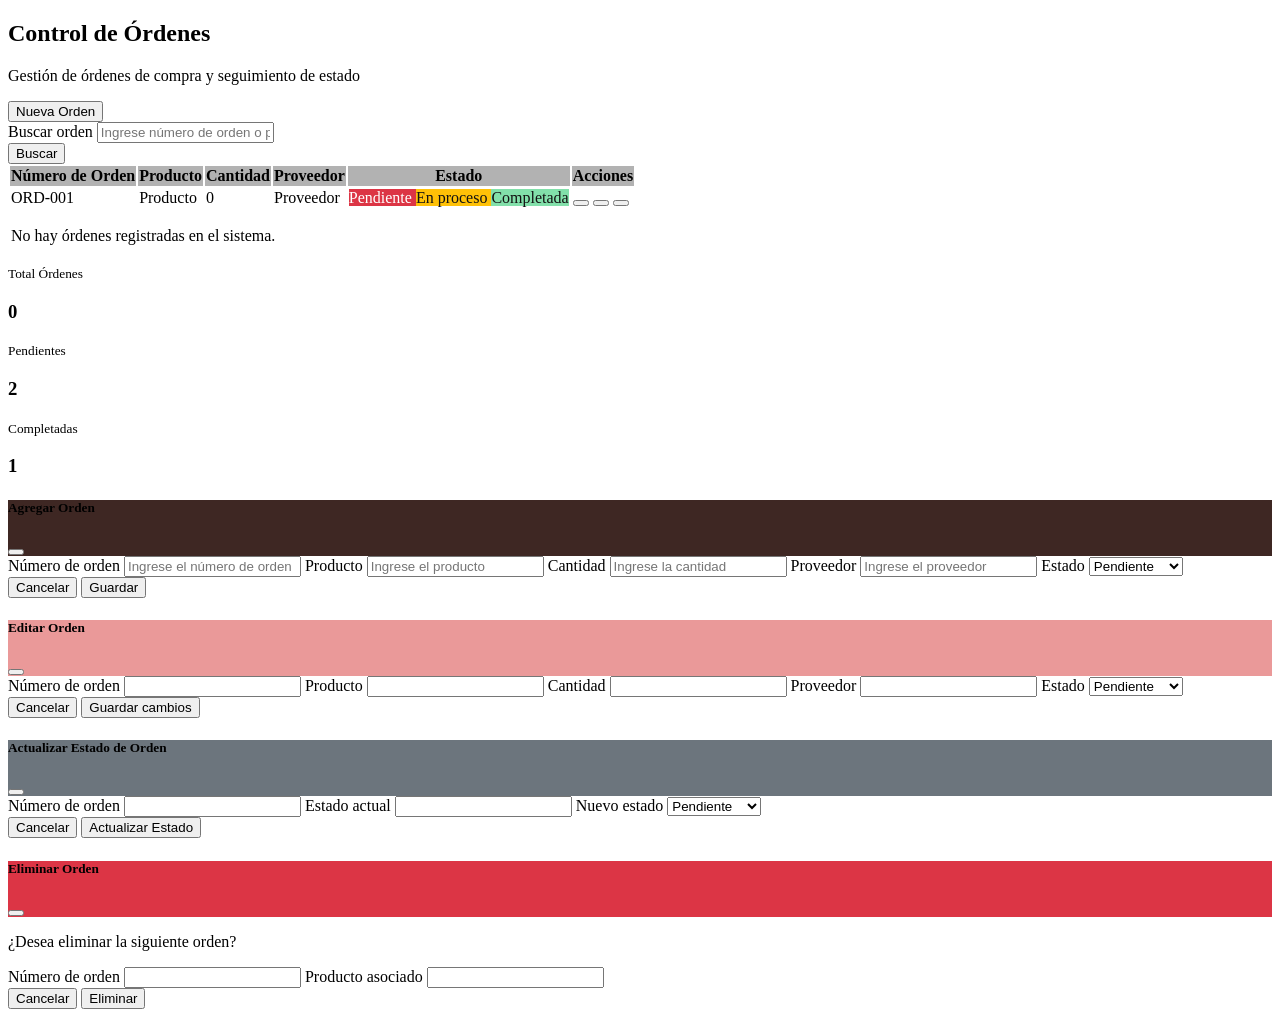
<file: src/main/resources/templates/ordenes.html>
<!DOCTYPE html>
<html lang="es" xmlns:th="http://www.thymeleaf.org">
<head>
    <th:block th:replace="~{layout :: head}"></th:block>
    <title>Órdenes - PubRock</title>
</head>
<body>

    <div th:replace="~{layout :: topbar}"></div>

    <div class="layout d-flex">
        <div th:replace="~{layout :: sidebar}"></div>

        <main class="main-content">
            <div class="container-fluid">

                <div class="d-flex justify-content-between align-items-center mb-4">
                    <div>
                        <h2 class="display-6 fw-bold">Control de Órdenes</h2>
                        <p class="text-muted small text-uppercase">Gestión de órdenes de compra y seguimiento de estado</p>
                    </div>

                    <button class="btn btn-pubrock px-4 py-2"
                            data-bs-toggle="modal"
                            data-bs-target="#modalAgregarOrden">
                        <i class="bi bi-file-earmark-plus-fill me-2"></i>Nueva Orden
                    </button>
                </div>

                <!-- BUSCADOR -->
                <div class="card card-pubrock mb-4">
                    <div class="card-body">
                        <div class="row g-3 align-items-end">
                            <div class="col-md-10">
                                <label class="form-label">Buscar orden</label>
                                <input type="text"
                                       class="form-control"
                                       placeholder="Ingrese número de orden o producto">
                            </div>
                            <div class="col-md-2 d-grid">
                                <button class="btn btn-outline-light">
                                    <i class="bi bi-search me-1"></i>Buscar
                                </button>
                            </div>
                        </div>
                    </div>
                </div>

                <!-- TABLA -->
                <div class="card card-pubrock p-0">
                    <div class="table-responsive">
                        <table class="table table-hover table-dark mb-0 align-middle">
                            <thead class="oswald-font" style="background-color: rgba(0,0,0,0.3);">
                                <tr>
                                    <th class="ps-4 py-3 border-0">Número de Orden</th>
                                    <th class="py-3 border-0">Producto</th>
                                    <th class="py-3 border-0 text-center">Cantidad</th>
                                    <th class="py-3 border-0">Proveedor</th>
                                    <th class="py-3 border-0 text-center">Estado</th>
                                    <th class="pe-4 py-3 border-0 text-end">Acciones</th>
                                </tr>
                            </thead>
                            <tbody>
                                <tr th:each="o : ${ordenes}">
                                    <td class="ps-4 fw-bold" th:text="${o[0]}">ORD-001</td>
                                    <td th:text="${o[1]}">Producto</td>
                                    <td class="text-center" th:text="${o[2]}">0</td>
                                    <td th:text="${o[3]}">Proveedor</td>

                                    <td class="text-center">
                                        <span th:if="${o[4] == 'Pendiente'}"
                                              class="badge rounded-pill px-3"
                                              style="background-color:#DC3545; color:white;">
                                            Pendiente
                                        </span>

                                        <span th:if="${o[4] == 'En proceso'}"
                                              class="badge rounded-pill px-3"
                                              style="background-color:#FFC107; color:#121212;">
                                            En proceso
                                        </span>

                                        <span th:if="${o[4] == 'Completada'}"
                                              class="badge rounded-pill px-3"
                                              style="background-color:#82E0AA; color:#121212;">
                                            Completada
                                        </span>
                                    </td>

                                    <td class="pe-4 text-end">
                                        <!-- EDITAR -->
                                        <button class="btn btn-sm btn-outline-light border-0 me-1"
                                                title="Editar"
                                                data-bs-toggle="modal"
                                                data-bs-target="#modalEditarOrden"
                                                th:attr="
                                                    data-bs-numero=${o[0]},
                                                    data-bs-producto=${o[1]},
                                                    data-bs-cantidad=${o[2]},
                                                    data-bs-proveedor=${o[3]},
                                                    data-bs-estado=${o[4]}">
                                            <i class="bi bi-pencil-square"></i>
                                        </button>

                                        <!-- CAMBIAR ESTADO -->
                                        <button class="btn btn-sm btn-outline-warning border-0 me-1"
                                                title="Cambiar Estado"
                                                data-bs-toggle="modal"
                                                data-bs-target="#modalEstadoOrden"
                                                th:attr="
                                                    data-bs-numero=${o[0]},
                                                    data-bs-estado=${o[4]}">
                                            <i class="bi bi-arrow-repeat"></i>
                                        </button>

                                        <!-- ELIMINAR -->
                                        <button class="btn btn-sm btn-outline-danger border-0"
                                                title="Eliminar"
                                                data-bs-toggle="modal"
                                                data-bs-target="#modalEliminarOrden"
                                                th:attr="
                                                    data-bs-numero=${o[0]},
                                                    data-bs-producto=${o[1]}">
                                            <i class="bi bi-trash3"></i>
                                        </button>
                                    </td>
                                </tr>

                                <tr th:if="${#lists.isEmpty(ordenes)}">
                                    <td colspan="6" class="text-center py-5">
                                        <p class="text-muted mb-0">No hay órdenes registradas en el sistema.</p>
                                    </td>
                                </tr>
                            </tbody>
                        </table>
                    </div>
                </div>

                <!-- TARJETAS RESUMEN -->
                <div class="row mt-4 g-3">
                    <div class="col-md-4">
                        <div class="card card-stat p-3 border-0 text-center shadow-sm">
                            <small class="text-uppercase opacity-75 fw-bold">Total Órdenes</small>
                            <h3 class="mb-0 oswald-font" th:text="${ordenes.length}">0</h3>
                        </div>
                    </div>

                    <div class="col-md-4">
                        <div class="card card-stat p-3 border-0 text-center shadow-sm">
                            <small class="text-uppercase opacity-75 fw-bold">Pendientes</small>
                            <h3 class="mb-0 oswald-font">2</h3>
                        </div>
                    </div>

                    <div class="col-md-4">
                        <div class="card card-stat p-3 border-0 text-center shadow-sm">
                            <small class="text-uppercase opacity-75 fw-bold">Completadas</small>
                            <h3 class="mb-0 oswald-font">1</h3>
                        </div>
                    </div>
                </div>

            </div>
        </main>
    </div>

    <!-- MODAL AGREGAR -->
    <div class="modal fade" id="modalAgregarOrden" tabindex="-1" aria-hidden="true">
        <div class="modal-dialog">
            <div class="modal-content">

                <div class="modal-header text-white" style="background-color: #3E2723;">
                    <h5 class="modal-title">Agregar Orden</h5>
                    <button type="button" class="btn-close btn-close-white" data-bs-dismiss="modal"></button>
                </div>

                <div class="modal-body">
                    <label class="form-label">Número de orden</label>
                    <input type="text" class="form-control mb-2" placeholder="Ingrese el número de orden">

                    <label class="form-label">Producto</label>
                    <input type="text" class="form-control mb-2" placeholder="Ingrese el producto">

                    <label class="form-label">Cantidad</label>
                    <input type="number" class="form-control mb-2" placeholder="Ingrese la cantidad">

                    <label class="form-label">Proveedor</label>
                    <input type="text" class="form-control mb-2" placeholder="Ingrese el proveedor">

                    <label class="form-label">Estado</label>
                    <select class="form-select">
                        <option value="Pendiente">Pendiente</option>
                        <option value="En proceso">En proceso</option>
                        <option value="Completada">Completada</option>
                    </select>
                </div>

                <div class="modal-footer">
                    <button class="btn btn-secondary" data-bs-dismiss="modal">Cancelar</button>
                    <button class="btn btn-pubrock">Guardar</button>
                </div>

            </div>
        </div>
    </div>

    <!-- MODAL EDITAR -->
    <div class="modal fade" id="modalEditarOrden" tabindex="-1" aria-hidden="true">
        <div class="modal-dialog">
            <div class="modal-content">

                <div class="modal-header text-dark" style="background-color: #EA9999;">
                    <h5 class="modal-title">Editar Orden</h5>
                    <button type="button" class="btn-close" data-bs-dismiss="modal"></button>
                </div>

                <div class="modal-body">
                    <label class="form-label">Número de orden</label>
                    <input type="text" id="editarNumeroOrden" class="form-control mb-2">

                    <label class="form-label">Producto</label>
                    <input type="text" id="editarProductoOrden" class="form-control mb-2">

                    <label class="form-label">Cantidad</label>
                    <input type="number" id="editarCantidadOrden" class="form-control mb-2">

                    <label class="form-label">Proveedor</label>
                    <input type="text" id="editarProveedorOrden" class="form-control mb-2">

                    <label class="form-label">Estado</label>
                    <select id="editarEstadoOrden" class="form-select">
                        <option value="Pendiente">Pendiente</option>
                        <option value="En proceso">En proceso</option>
                        <option value="Completada">Completada</option>
                    </select>
                </div>

                <div class="modal-footer">
                    <button class="btn btn-secondary" data-bs-dismiss="modal">Cancelar</button>
                    <button class="btn btn-success">Guardar cambios</button>
                </div>

            </div>
        </div>
    </div>

    <!-- MODAL CAMBIAR ESTADO -->
    <div class="modal fade" id="modalEstadoOrden" tabindex="-1" aria-hidden="true">
        <div class="modal-dialog">
            <div class="modal-content">

                <div class="modal-header text-white" style="background-color: #6C757D;">
                    <h5 class="modal-title">Actualizar Estado de Orden</h5>
                    <button type="button" class="btn-close btn-close-white" data-bs-dismiss="modal"></button>
                </div>

                <div class="modal-body">
                    <label class="form-label">Número de orden</label>
                    <input type="text" id="estadoNumeroOrden" class="form-control mb-2" readonly>

                    <label class="form-label">Estado actual</label>
                    <input type="text" id="estadoActualOrden" class="form-control mb-2" readonly>

                    <label class="form-label">Nuevo estado</label>
                    <select class="form-select">
                        <option value="Pendiente">Pendiente</option>
                        <option value="En proceso">En proceso</option>
                        <option value="Completada">Completada</option>
                    </select>
                </div>

                <div class="modal-footer">
                    <button class="btn btn-secondary" data-bs-dismiss="modal">Cancelar</button>
                    <button class="btn btn-warning">Actualizar Estado</button>
                </div>

            </div>
        </div>
    </div>

    <!-- MODAL ELIMINAR -->
    <div class="modal fade" id="modalEliminarOrden" tabindex="-1" aria-hidden="true">
        <div class="modal-dialog">
            <div class="modal-content">

                <div class="modal-header text-white" style="background-color: #DC3545;">
                    <h5 class="modal-title">Eliminar Orden</h5>
                    <button type="button" class="btn-close btn-close-white" data-bs-dismiss="modal"></button>
                </div>

                <div class="modal-body">
                    <p class="mb-2">¿Desea eliminar la siguiente orden?</p>

                    <label class="form-label">Número de orden</label>
                    <input type="text" id="eliminarNumeroOrden" class="form-control mb-2" readonly>

                    <label class="form-label">Producto asociado</label>
                    <input type="text" id="eliminarProductoOrden" class="form-control" readonly>
                </div>

                <div class="modal-footer">
                    <button class="btn btn-secondary" data-bs-dismiss="modal">Cancelar</button>
                    <button class="btn btn-danger">Eliminar</button>
                </div>

            </div>
        </div>
    </div>

    <div th:replace="~{layout :: scripts}"></div>

    <script>
        document.addEventListener('DOMContentLoaded', function () {

            const modalEditar = document.getElementById('modalEditarOrden');
            if (modalEditar) {
                modalEditar.addEventListener('show.bs.modal', function (event) {
                    const button = event.relatedTarget;

                    const numero = button.getAttribute('data-bs-numero');
                    const producto = button.getAttribute('data-bs-producto');
                    const cantidad = button.getAttribute('data-bs-cantidad');
                    const proveedor = button.getAttribute('data-bs-proveedor');
                    const estado = button.getAttribute('data-bs-estado');

                    document.getElementById('editarNumeroOrden').value = numero || '';
                    document.getElementById('editarProductoOrden').value = producto || '';
                    document.getElementById('editarCantidadOrden').value = cantidad || '';
                    document.getElementById('editarProveedorOrden').value = proveedor || '';
                    document.getElementById('editarEstadoOrden').value = estado || 'Pendiente';
                });
            }

            const modalEstado = document.getElementById('modalEstadoOrden');
            if (modalEstado) {
                modalEstado.addEventListener('show.bs.modal', function (event) {
                    const button = event.relatedTarget;

                    const numero = button.getAttribute('data-bs-numero');
                    const estado = button.getAttribute('data-bs-estado');

                    document.getElementById('estadoNumeroOrden').value = numero || '';
                    document.getElementById('estadoActualOrden').value = estado || '';
                });
            }

            const modalEliminar = document.getElementById('modalEliminarOrden');
            if (modalEliminar) {
                modalEliminar.addEventListener('show.bs.modal', function (event) {
                    const button = event.relatedTarget;

                    const numero = button.getAttribute('data-bs-numero');
                    const producto = button.getAttribute('data-bs-producto');

                    document.getElementById('eliminarNumeroOrden').value = numero || '';
                    document.getElementById('eliminarProductoOrden').value = producto || '';
                });
            }

        });
    </script>

</body>
</html>
</file>
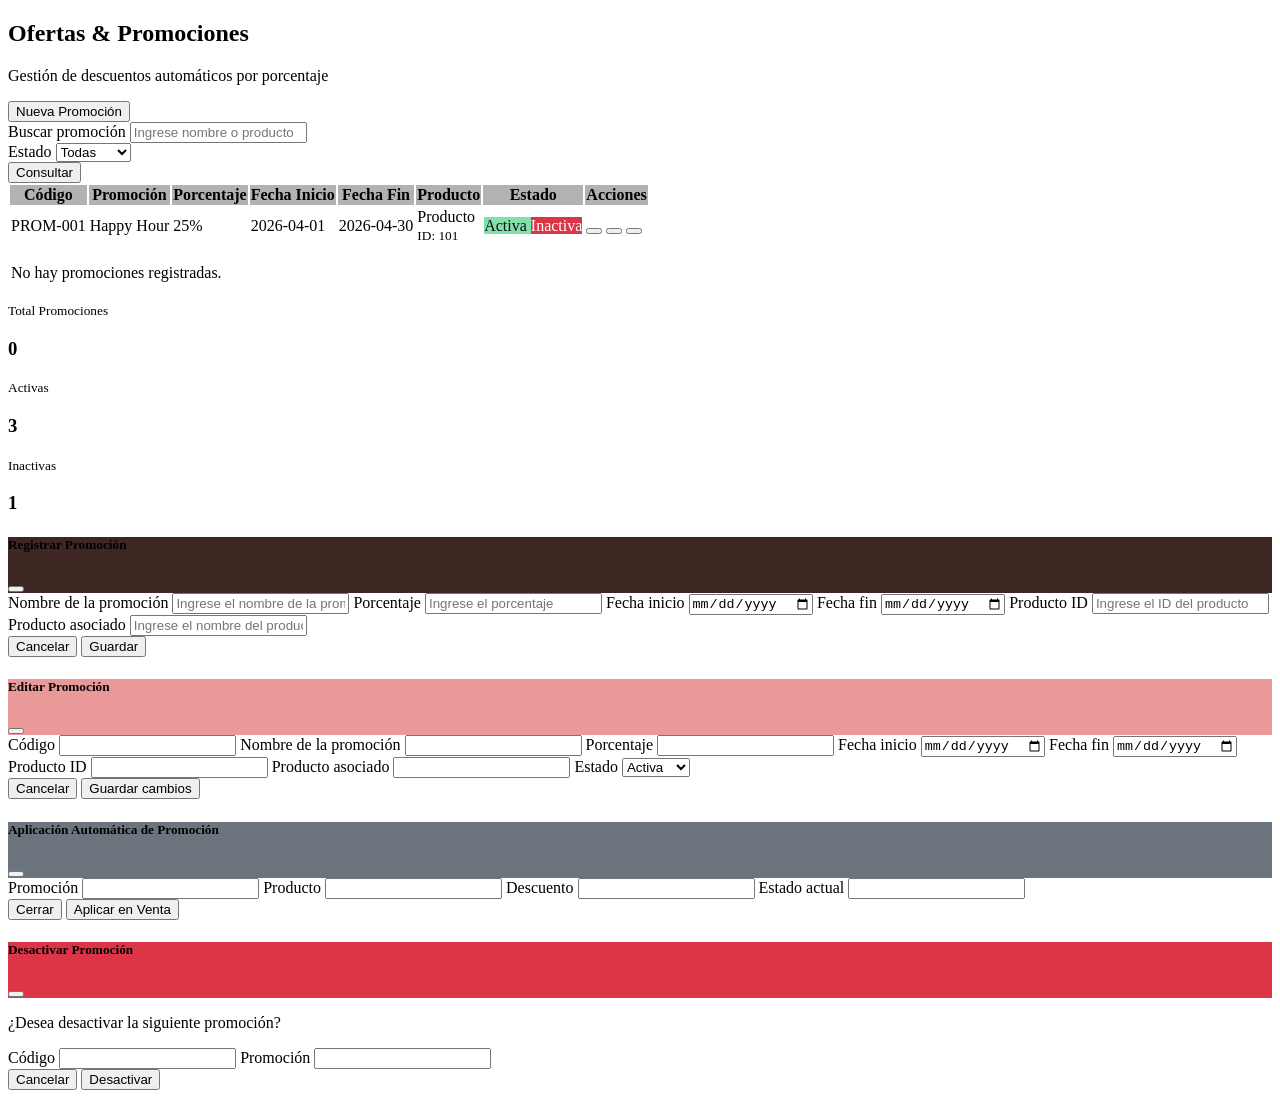
<file: src/main/resources/templates/promociones.html>
<!DOCTYPE html>
<html lang="es" xmlns:th="http://www.thymeleaf.org">
<head>
    <th:block th:replace="~{layout :: head}"></th:block>
    <title>Promociones - PubRock</title>
</head>
<body>

    <div th:replace="~{layout :: topbar}"></div>

    <div class="layout d-flex">
        <div th:replace="~{layout :: sidebar}"></div>

        <main class="main-content">
            <div class="container-fluid">

                <div class="d-flex justify-content-between align-items-center mb-4">
                    <div>
                        <h2 class="display-6 fw-bold">Ofertas & Promociones</h2>
                        <p class="text-muted small text-uppercase">Gestión de descuentos automáticos por porcentaje</p>
                    </div>

                    <button class="btn btn-pubrock px-4 py-2"
                            data-bs-toggle="modal"
                            data-bs-target="#modalAgregarPromocion">
                        <i class="bi bi-plus-circle-fill me-2"></i>Nueva Promoción
                    </button>
                </div>

                <!-- BUSCADOR / FILTROS -->
                <div class="card card-pubrock mb-4">
                    <div class="card-body">
                        <div class="row g-3 align-items-end">
                            <div class="col-md-5">
                                <label class="form-label">Buscar promoción</label>
                                <input type="text" class="form-control" placeholder="Ingrese nombre o producto">
                            </div>

                            <div class="col-md-4">
                                <label class="form-label">Estado</label>
                                <select class="form-select">
                                    <option value="">Todas</option>
                                    <option value="true">Activas</option>
                                    <option value="false">Inactivas</option>
                                </select>
                            </div>

                            <div class="col-md-3 d-grid">
                                <button class="btn btn-outline-light">
                                    <i class="bi bi-search me-1"></i>Consultar
                                </button>
                            </div>
                        </div>
                    </div>
                </div>

                <!-- TABLA -->
                <div class="card card-pubrock p-0">
                    <div class="table-responsive">
                        <table class="table table-hover table-dark mb-0 align-middle">
                            <thead class="oswald-font" style="background-color: rgba(0,0,0,0.3);">
                                <tr>
                                    <th class="ps-4 py-3 border-0">Código</th>
                                    <th class="py-3 border-0">Promoción</th>
                                    <th class="py-3 border-0 text-center">Porcentaje</th>
                                    <th class="py-3 border-0 text-center">Fecha Inicio</th>
                                    <th class="py-3 border-0 text-center">Fecha Fin</th>
                                    <th class="py-3 border-0 text-center">Producto</th>
                                    <th class="py-3 border-0 text-center">Estado</th>
                                    <th class="pe-4 py-3 border-0 text-end">Acciones</th>
                                </tr>
                            </thead>
                            <tbody>
                                <tr th:each="p : ${promociones}">
                                    <td class="ps-4 fw-bold" th:text="${p[0]}">PROM-001</td>
                                    <td th:text="${p[1]}">Happy Hour</td>
                                    <td class="text-center">
                                        <span class="badge bg-outline-acento px-3" th:text="${p[2] + '%'}">25%</span>
                                    </td>
                                    <td class="text-center" th:text="${p[3]}">2026-04-01</td>
                                    <td class="text-center" th:text="${p[4]}">2026-04-30</td>
                                    <td class="text-center">
                                        <div class="fw-bold" th:text="${p[6]}">Producto</div>
                                        <small class="text-muted" th:text="'ID: ' + ${p[5]}">ID: 101</small>
                                    </td>
                                    <td class="text-center">
                                        <span th:if="${p[7] == true}"
                                              class="badge rounded-pill px-3"
                                              style="background-color:#82E0AA; color:#121212;">
                                            Activa
                                        </span>

                                        <span th:if="${p[7] == false}"
                                              class="badge rounded-pill px-3"
                                              style="background-color:#DC3545; color:white;">
                                            Inactiva
                                        </span>
                                    </td>
                                    <td class="pe-4 text-end">
                                        <button class="btn btn-sm btn-outline-light border-0 me-1"
                                                title="Editar"
                                                data-bs-toggle="modal"
                                                data-bs-target="#modalEditarPromocion"
                                                th:attr="
                                                    data-bs-codigo=${p[0]},
                                                    data-bs-nombre=${p[1]},
                                                    data-bs-porcentaje=${p[2]},
                                                    data-bs-fechainicio=${p[3]},
                                                    data-bs-fechafin=${p[4]},
                                                    data-bs-productoid=${p[5]},
                                                    data-bs-producto=${p[6]},
                                                    data-bs-estado=${p[7]}">
                                            <i class="bi bi-pencil-square"></i>
                                        </button>

                                        <button class="btn btn-sm btn-outline-warning border-0 me-1"
                                                title="Aplicación en venta"
                                                data-bs-toggle="modal"
                                                data-bs-target="#modalAplicacionPromocion"
                                                th:attr="
                                                    data-bs-promocion=${p[1]},
                                                    data-bs-porcentaje=${p[2]},
                                                    data-bs-producto=${p[6]},
                                                    data-bs-estado=${p[7]}">
                                            <i class="bi bi-tags"></i>
                                        </button>

                                        <button class="btn btn-sm btn-outline-danger border-0"
                                                title="Desactivar"
                                                data-bs-toggle="modal"
                                                data-bs-target="#modalDesactivarPromocion"
                                                th:attr="
                                                    data-bs-codigo=${p[0]},
                                                    data-bs-nombre=${p[1]}">
                                            <i class="bi bi-pause-fill"></i>
                                        </button>
                                    </td>
                                </tr>

                                <tr th:if="${#lists.isEmpty(promociones)}">
                                    <td colspan="8" class="text-center py-5">
                                        <p class="text-muted mb-0">No hay promociones registradas.</p>
                                    </td>
                                </tr>
                            </tbody>
                        </table>
                    </div>
                </div>

                <!-- TARJETAS RESUMEN -->
                <div class="row mt-4 g-3">
                    <div class="col-md-4">
                        <div class="card card-stat p-3 border-0 text-center shadow-sm">
                            <small class="text-uppercase opacity-75 fw-bold">Total Promociones</small>
                            <h3 class="mb-0 oswald-font" th:text="${promociones.length}">0</h3>
                        </div>
                    </div>

                    <div class="col-md-4">
                        <div class="card card-stat p-3 border-0 text-center shadow-sm">
                            <small class="text-uppercase opacity-75 fw-bold">Activas</small>
                            <h3 class="mb-0 oswald-font">3</h3>
                        </div>
                    </div>

                    <div class="col-md-4">
                        <div class="card card-stat p-3 border-0 text-center shadow-sm">
                            <small class="text-uppercase opacity-75 fw-bold">Inactivas</small>
                            <h3 class="mb-0 oswald-font">1</h3>
                        </div>
                    </div>
                </div>

            </div>
        </main>
    </div>

    <!-- MODAL AGREGAR -->
    <div class="modal fade" id="modalAgregarPromocion" tabindex="-1" aria-hidden="true">
        <div class="modal-dialog">
            <div class="modal-content">

                <div class="modal-header text-white" style="background-color: #3E2723;">
                    <h5 class="modal-title">Registrar Promoción</h5>
                    <button type="button" class="btn-close btn-close-white" data-bs-dismiss="modal"></button>
                </div>

                <div class="modal-body">
                    <label class="form-label">Nombre de la promoción</label>
                    <input type="text" class="form-control mb-2" placeholder="Ingrese el nombre de la promoción">

                    <label class="form-label">Porcentaje</label>
                    <input type="number" class="form-control mb-2" placeholder="Ingrese el porcentaje">

                    <label class="form-label">Fecha inicio</label>
                    <input type="date" class="form-control mb-2">

                    <label class="form-label">Fecha fin</label>
                    <input type="date" class="form-control mb-2">

                    <label class="form-label">Producto ID</label>
                    <input type="number" class="form-control mb-2" placeholder="Ingrese el ID del producto">

                    <label class="form-label">Producto asociado</label>
                    <input type="text" class="form-control" placeholder="Ingrese el nombre del producto">
                </div>

                <div class="modal-footer">
                    <button class="btn btn-secondary" data-bs-dismiss="modal">Cancelar</button>
                    <button class="btn btn-pubrock">Guardar</button>
                </div>

            </div>
        </div>
    </div>

    <!-- MODAL EDITAR -->
    <div class="modal fade" id="modalEditarPromocion" tabindex="-1" aria-hidden="true">
        <div class="modal-dialog">
            <div class="modal-content">

                <div class="modal-header text-dark" style="background-color: #EA9999;">
                    <h5 class="modal-title">Editar Promoción</h5>
                    <button type="button" class="btn-close" data-bs-dismiss="modal"></button>
                </div>

                <div class="modal-body">
                    <label class="form-label">Código</label>
                    <input type="text" id="editarCodigoPromocion" class="form-control mb-2" readonly>

                    <label class="form-label">Nombre de la promoción</label>
                    <input type="text" id="editarNombrePromocion" class="form-control mb-2">

                    <label class="form-label">Porcentaje</label>
                    <input type="number" id="editarPorcentajePromocion" class="form-control mb-2">

                    <label class="form-label">Fecha inicio</label>
                    <input type="date" id="editarFechaInicioPromocion" class="form-control mb-2">

                    <label class="form-label">Fecha fin</label>
                    <input type="date" id="editarFechaFinPromocion" class="form-control mb-2">

                    <label class="form-label">Producto ID</label>
                    <input type="number" id="editarProductoIdPromocion" class="form-control mb-2">

                    <label class="form-label">Producto asociado</label>
                    <input type="text" id="editarProductoPromocion" class="form-control mb-2">

                    <label class="form-label">Estado</label>
                    <select id="editarEstadoPromocion" class="form-select">
                        <option value="true">Activa</option>
                        <option value="false">Inactiva</option>
                    </select>
                </div>

                <div class="modal-footer">
                    <button class="btn btn-secondary" data-bs-dismiss="modal">Cancelar</button>
                    <button class="btn btn-success">Guardar cambios</button>
                </div>

            </div>
        </div>
    </div>

    <!-- MODAL APLICACIÓN -->
    <div class="modal fade" id="modalAplicacionPromocion" tabindex="-1" aria-hidden="true">
        <div class="modal-dialog">
            <div class="modal-content">

                <div class="modal-header text-white" style="background-color: #6C757D;">
                    <h5 class="modal-title">Aplicación Automática de Promoción</h5>
                    <button type="button" class="btn-close btn-close-white" data-bs-dismiss="modal"></button>
                </div>

                <div class="modal-body">
                    <label class="form-label">Promoción</label>
                    <input type="text" id="aplicarNombrePromocion" class="form-control mb-2" readonly>

                    <label class="form-label">Producto</label>
                    <input type="text" id="aplicarProductoPromocion" class="form-control mb-2" readonly>

                    <label class="form-label">Descuento</label>
                    <input type="text" id="aplicarPorcentajePromocion" class="form-control mb-2" readonly>

                    <label class="form-label">Estado actual</label>
                    <input type="text" id="aplicarEstadoPromocion" class="form-control" readonly>
                </div>

                <div class="modal-footer">
                    <button class="btn btn-secondary" data-bs-dismiss="modal">Cerrar</button>
                    <button class="btn btn-warning">Aplicar en Venta</button>
                </div>

            </div>
        </div>
    </div>

    <!-- MODAL DESACTIVAR -->
    <div class="modal fade" id="modalDesactivarPromocion" tabindex="-1" aria-hidden="true">
        <div class="modal-dialog">
            <div class="modal-content">

                <div class="modal-header text-white" style="background-color: #DC3545;">
                    <h5 class="modal-title">Desactivar Promoción</h5>
                    <button type="button" class="btn-close btn-close-white" data-bs-dismiss="modal"></button>
                </div>

                <div class="modal-body">
                    <p class="mb-2">¿Desea desactivar la siguiente promoción?</p>

                    <label class="form-label">Código</label>
                    <input type="text" id="desactivarCodigoPromocion" class="form-control mb-2" readonly>

                    <label class="form-label">Promoción</label>
                    <input type="text" id="desactivarNombrePromocion" class="form-control" readonly>
                </div>

                <div class="modal-footer">
                    <button class="btn btn-secondary" data-bs-dismiss="modal">Cancelar</button>
                    <button class="btn btn-danger">Desactivar</button>
                </div>

            </div>
        </div>
    </div>

    <div th:replace="~{layout :: scripts}"></div>

    <script>
        document.addEventListener('DOMContentLoaded', function () {

            const modalEditar = document.getElementById('modalEditarPromocion');
            if (modalEditar) {
                modalEditar.addEventListener('show.bs.modal', function (event) {
                    const button = event.relatedTarget;

                    const codigo = button.getAttribute('data-bs-codigo');
                    const nombre = button.getAttribute('data-bs-nombre');
                    const porcentaje = button.getAttribute('data-bs-porcentaje');
                    const fechaInicio = button.getAttribute('data-bs-fechainicio');
                    const fechaFin = button.getAttribute('data-bs-fechafin');
                    const productoId = button.getAttribute('data-bs-productoid');
                    const producto = button.getAttribute('data-bs-producto');
                    const estado = button.getAttribute('data-bs-estado');

                    document.getElementById('editarCodigoPromocion').value = codigo || '';
                    document.getElementById('editarNombrePromocion').value = nombre || '';
                    document.getElementById('editarPorcentajePromocion').value = porcentaje || '';
                    document.getElementById('editarFechaInicioPromocion').value = fechaInicio || '';
                    document.getElementById('editarFechaFinPromocion').value = fechaFin || '';
                    document.getElementById('editarProductoIdPromocion').value = productoId || '';
                    document.getElementById('editarProductoPromocion').value = producto || '';
                    document.getElementById('editarEstadoPromocion').value = estado || 'true';
                });
            }

            const modalAplicar = document.getElementById('modalAplicacionPromocion');
            if (modalAplicar) {
                modalAplicar.addEventListener('show.bs.modal', function (event) {
                    const button = event.relatedTarget;

                    const promocion = button.getAttribute('data-bs-promocion');
                    const porcentaje = button.getAttribute('data-bs-porcentaje');
                    const producto = button.getAttribute('data-bs-producto');
                    const estado = button.getAttribute('data-bs-estado');

                    document.getElementById('aplicarNombrePromocion').value = promocion || '';
                    document.getElementById('aplicarProductoPromocion').value = producto || '';
                    document.getElementById('aplicarPorcentajePromocion').value = (porcentaje || '') + '%';
                    document.getElementById('aplicarEstadoPromocion').value = (estado === 'true') ? 'Activa' : 'Inactiva';
                });
            }

            const modalDesactivar = document.getElementById('modalDesactivarPromocion');
            if (modalDesactivar) {
                modalDesactivar.addEventListener('show.bs.modal', function (event) {
                    const button = event.relatedTarget;

                    const codigo = button.getAttribute('data-bs-codigo');
                    const nombre = button.getAttribute('data-bs-nombre');

                    document.getElementById('desactivarCodigoPromocion').value = codigo || '';
                    document.getElementById('desactivarNombrePromocion').value = nombre || '';
                });
            }

        });
    </script>

</body>
</html>
</file>
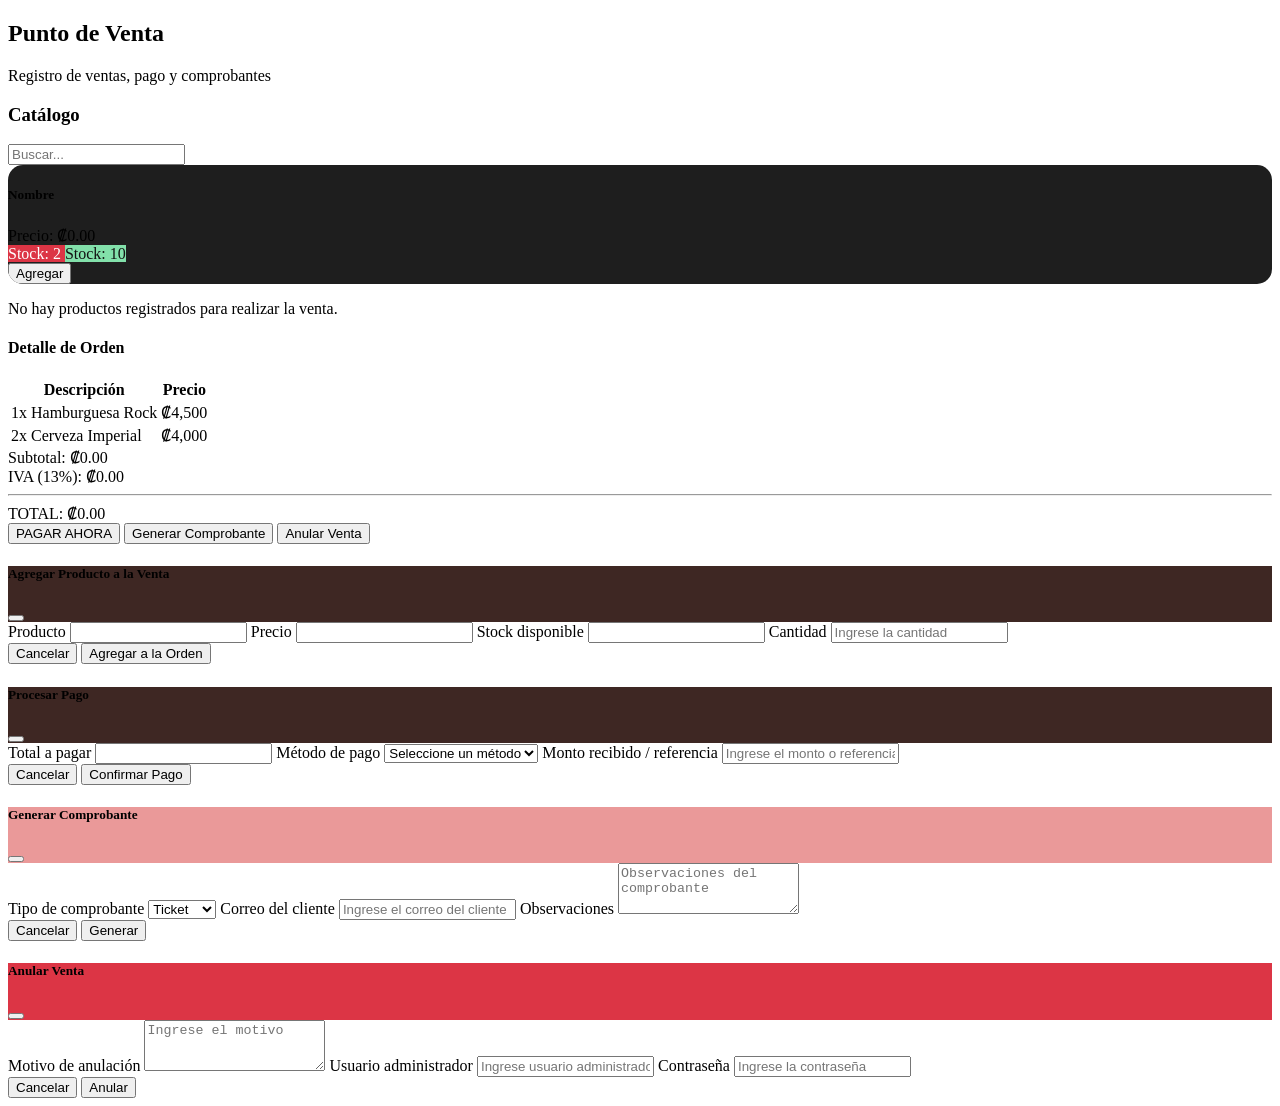
<file: src/main/resources/templates/puntoVenta.html>
<!DOCTYPE html>
<html lang="es" xmlns:th="http://www.thymeleaf.org">
<head>
    <th:block th:replace="~{layout :: head}"></th:block>
    <title>Punto de Venta - PubRock</title>
</head>
<body>

    <div th:replace="~{layout :: topbar}"></div>

    <div class="layout d-flex">
        <div th:replace="~{layout :: sidebar}"></div>

        <main class="main-content">
            <div class="container-fluid">

                <div class="row mb-4">
                    <div class="col">
                        <h2 class="display-6 fw-bold">Punto de Venta</h2>
                        <p class="text-muted small text-uppercase">Registro de ventas, pago y comprobantes</p>
                    </div>
                </div>

                <div class="row g-4">
                    <!-- CATÁLOGO -->
                    <div class="col-lg-8">
                        <div class="card card-pubrock p-4 h-100">
                            <div class="d-flex justify-content-between align-items-center mb-4">
                                <h3 class="m-0 text-acento">
                                    <i class="bi bi-grid-3x3-gap me-2"></i>Catálogo
                                </h3>

                                <div class="input-group input-group-sm w-25">
                                    <span class="input-group-text bg-dark border-secondary text-acento">
                                        <i class="bi bi-search"></i>
                                    </span>
                                    <input type="text"
                                           class="form-control bg-dark border-secondary text-white"
                                           placeholder="Buscar...">
                                </div>
                            </div>

                            <div class="row g-3">
                                <div th:each="producto : ${productos}" class="col-md-4 col-xl-3">
                                    <div class="card h-100 text-center border-0 shadow-sm"
                                         style="background: #1e1e1e; border-radius: 15px; overflow: hidden;">

                                        <div class="card-body p-3">
                                            <i class="bi bi-cup-hot fs-2 text-acento mb-2"></i>

                                            <h5 class="fw-bold mb-2" th:text="${producto[1]}">Nombre</h5>

                                            <div class="small text-muted mb-2">
                                                Precio: <span th:text="|₡${producto[2]}|">₡0.00</span>
                                            </div>

                                            <div class="mb-3">
                                                <span th:if="${producto[3] <= 5}"
                                                      class="badge rounded-pill px-3"
                                                      style="background-color:#DC3545; color:white;">
                                                    <span th:text="'Stock: ' + ${producto[3]}">Stock: 2</span>
                                                </span>

                                                <span th:if="${producto[3] > 5}"
                                                      class="badge rounded-pill px-3"
                                                      style="background-color:#82E0AA; color:#121212;">
                                                    <span th:text="'Stock: ' + ${producto[3]}">Stock: 10</span>
                                                </span>
                                            </div>

                                            <button class="btn btn-sm btn-pubrock w-100"
                                                    data-bs-toggle="modal"
                                                    data-bs-target="#modalAgregarProductoVenta"
                                                    th:attr="
                                                        data-bs-id=${producto[0]},
                                                        data-bs-nombre=${producto[1]},
                                                        data-bs-precio=${producto[2]},
                                                        data-bs-stock=${producto[3]}">
                                                <i class="bi bi-plus-circle me-1"></i>Agregar
                                            </button>
                                        </div>
                                    </div>
                                </div>

                                <div th:if="${#lists.isEmpty(productos)}" class="col-12 text-center py-5">
                                    <p class="text-muted italic opacity-50">
                                        No hay productos registrados para realizar la venta.
                                    </p>
                                </div>
                            </div>
                        </div>
                    </div>

                    <!-- DETALLE ORDEN -->
                    <div class="col-lg-4">
                        <div class="card card-pubrock p-0 h-100 d-flex flex-column ticket-container">
                            <div class="p-3 border-bottom border-secondary border-opacity-25 bg-black bg-opacity-10">
                                <h4 class="m-0 oswald-font">
                                    <i class="bi bi-receipt me-2 text-acento"></i>Detalle de Orden
                                </h4>
                            </div>

                            <div class="p-3 flex-grow-1 ticket-scroll">
                                <table class="table table-ticket align-middle">
                                    <thead>
                                        <tr>
                                            <th class="border-0">Descripción</th>
                                            <th class="text-end border-0">Precio</th>
                                        </tr>
                                    </thead>
                                    <tbody>
                                        <tr>
                                            <td>1x Hamburguesa Rock</td>
                                            <td class="text-end fw-bold text-acento">₡4,500</td>
                                        </tr>
                                        <tr>
                                            <td>2x Cerveza Imperial</td>
                                            <td class="text-end fw-bold text-acento">₡4,000</td>
                                        </tr>
                                    </tbody>
                                </table>
                            </div>

                            <div class="total-section p-3">
                                <div class="d-flex justify-content-between align-items-center mb-1">
                                    <span class="small opacity-75">Subtotal:</span>
                                    <span class="small" th:text="|₡${subtotal}|">₡0.00</span>
                                </div>

                                <div class="d-flex justify-content-between align-items-center mb-3">
                                    <span class="small opacity-75">IVA (13%):</span>
                                    <span class="small" th:text="|₡${iva}|">₡0.00</span>
                                </div>

                                <hr class="border-secondary opacity-25">

                                <div class="d-flex justify-content-between align-items-center mb-4">
                                    <span class="h4 m-0 fw-bold">TOTAL:</span>
                                    <span class="total-monto" th:text="|₡${total}|">₡0.00</span>
                                </div>

                                <div class="d-grid gap-2">
                                    <button class="btn btn-pubrock btn-lg py-3"
                                            data-bs-toggle="modal"
                                            data-bs-target="#modalProcesarPago">
                                        <i class="bi bi-cash-stack me-2"></i>PAGAR AHORA
                                    </button>

                                    <button class="btn btn-outline-light btn-sm border-0"
                                            data-bs-toggle="modal"
                                            data-bs-target="#modalGenerarComprobante">
                                        <i class="bi bi-printer me-1"></i>Generar Comprobante
                                    </button>

                                    <button class="btn btn-outline-danger btn-sm border-0"
                                            data-bs-toggle="modal"
                                            data-bs-target="#modalAnularVenta">
                                        <i class="bi bi-x-circle me-1"></i>Anular Venta
                                    </button>
                                </div>
                            </div>
                        </div>
                    </div>
                </div>

            </div>
        </main>
    </div>

    <!-- MODAL AGREGAR PRODUCTO A LA VENTA -->
    <div class="modal fade" id="modalAgregarProductoVenta" tabindex="-1" aria-hidden="true">
        <div class="modal-dialog">
            <div class="modal-content">

                <div class="modal-header text-white" style="background-color: #3E2723;">
                    <h5 class="modal-title">Agregar Producto a la Venta</h5>
                    <button type="button" class="btn-close btn-close-white" data-bs-dismiss="modal"></button>
                </div>

                <div class="modal-body">
                    <input type="hidden" id="ventaProductoId">

                    <label class="form-label">Producto</label>
                    <input type="text" id="ventaProductoNombre" class="form-control mb-2" readonly>

                    <label class="form-label">Precio</label>
                    <input type="text" id="ventaProductoPrecio" class="form-control mb-2" readonly>

                    <label class="form-label">Stock disponible</label>
                    <input type="text" id="ventaProductoStock" class="form-control mb-2" readonly>

                    <label class="form-label">Cantidad</label>
                    <input type="number" class="form-control" placeholder="Ingrese la cantidad">
                </div>

                <div class="modal-footer">
                    <button class="btn btn-secondary" data-bs-dismiss="modal">Cancelar</button>
                    <button class="btn btn-pubrock">Agregar a la Orden</button>
                </div>

            </div>
        </div>
    </div>

    <!-- MODAL PROCESAR PAGO -->
    <div class="modal fade" id="modalProcesarPago" tabindex="-1" aria-hidden="true">
        <div class="modal-dialog">
            <div class="modal-content">

                <div class="modal-header text-white" style="background-color: #3E2723;">
                    <h5 class="modal-title">Procesar Pago</h5>
                    <button type="button" class="btn-close btn-close-white" data-bs-dismiss="modal"></button>
                </div>

                <div class="modal-body">
                    <label class="form-label">Total a pagar</label>
                    <input type="text" class="form-control mb-2" th:value="|₡${total}|" readonly>

                    <label class="form-label">Método de pago</label>
                    <select class="form-select mb-2">
                        <option value="">Seleccione un método</option>
                        <option value="efectivo">Efectivo</option>
                        <option value="tarjeta">Tarjeta</option>
                        <option value="sinpe">SINPE Móvil</option>
                    </select>

                    <label class="form-label">Monto recibido / referencia</label>
                    <input type="text" class="form-control" placeholder="Ingrese el monto o referencia">
                </div>

                <div class="modal-footer">
                    <button class="btn btn-secondary" data-bs-dismiss="modal">Cancelar</button>
                    <button class="btn btn-success">Confirmar Pago</button>
                </div>

            </div>
        </div>
    </div>

    <!-- MODAL GENERAR COMPROBANTE -->
    <div class="modal fade" id="modalGenerarComprobante" tabindex="-1" aria-hidden="true">
        <div class="modal-dialog">
            <div class="modal-content">

                <div class="modal-header text-dark" style="background-color: #EA9999;">
                    <h5 class="modal-title">Generar Comprobante</h5>
                    <button type="button" class="btn-close" data-bs-dismiss="modal"></button>
                </div>

                <div class="modal-body">
                    <label class="form-label">Tipo de comprobante</label>
                    <select class="form-select mb-2">
                        <option value="ticket">Ticket</option>
                        <option value="factura">Factura</option>
                    </select>

                    <label class="form-label">Correo del cliente</label>
                    <input type="email" class="form-control mb-2" placeholder="Ingrese el correo del cliente">

                    <label class="form-label">Observaciones</label>
                    <textarea class="form-control" rows="3" placeholder="Observaciones del comprobante"></textarea>
                </div>

                <div class="modal-footer">
                    <button class="btn btn-secondary" data-bs-dismiss="modal">Cancelar</button>
                    <button class="btn btn-pubrock">Generar</button>
                </div>

            </div>
        </div>
    </div>

    <!-- MODAL ANULAR VENTA -->
    <div class="modal fade" id="modalAnularVenta" tabindex="-1" aria-hidden="true">
        <div class="modal-dialog">
            <div class="modal-content">

                <div class="modal-header text-white" style="background-color: #DC3545;">
                    <h5 class="modal-title">Anular Venta</h5>
                    <button type="button" class="btn-close btn-close-white" data-bs-dismiss="modal"></button>
                </div>

                <div class="modal-body">
                    <label class="form-label">Motivo de anulación</label>
                    <textarea class="form-control mb-2" rows="3" placeholder="Ingrese el motivo"></textarea>

                    <label class="form-label">Usuario administrador</label>
                    <input type="text" class="form-control mb-2" placeholder="Ingrese usuario administrador">

                    <label class="form-label">Contraseña</label>
                    <input type="password" class="form-control" placeholder="Ingrese la contraseña">
                </div>

                <div class="modal-footer">
                    <button class="btn btn-secondary" data-bs-dismiss="modal">Cancelar</button>
                    <button class="btn btn-danger">Anular</button>
                </div>

            </div>
        </div>
    </div>

    <div th:replace="~{layout :: scripts}"></div>

    <script>
        document.addEventListener('DOMContentLoaded', function () {

            const modalAgregar = document.getElementById('modalAgregarProductoVenta');
            if (modalAgregar) {
                modalAgregar.addEventListener('show.bs.modal', function (event) {
                    const button = event.relatedTarget;

                    const id = button.getAttribute('data-bs-id');
                    const nombre = button.getAttribute('data-bs-nombre');
                    const precio = button.getAttribute('data-bs-precio');
                    const stock = button.getAttribute('data-bs-stock');

                    document.getElementById('ventaProductoId').value = id || '';
                    document.getElementById('ventaProductoNombre').value = nombre || '';
                    document.getElementById('ventaProductoPrecio').value = '₡' + (precio || '');
                    document.getElementById('ventaProductoStock').value = stock || '';
                });
            }

        });
    </script>

</body>
</html>
</file>
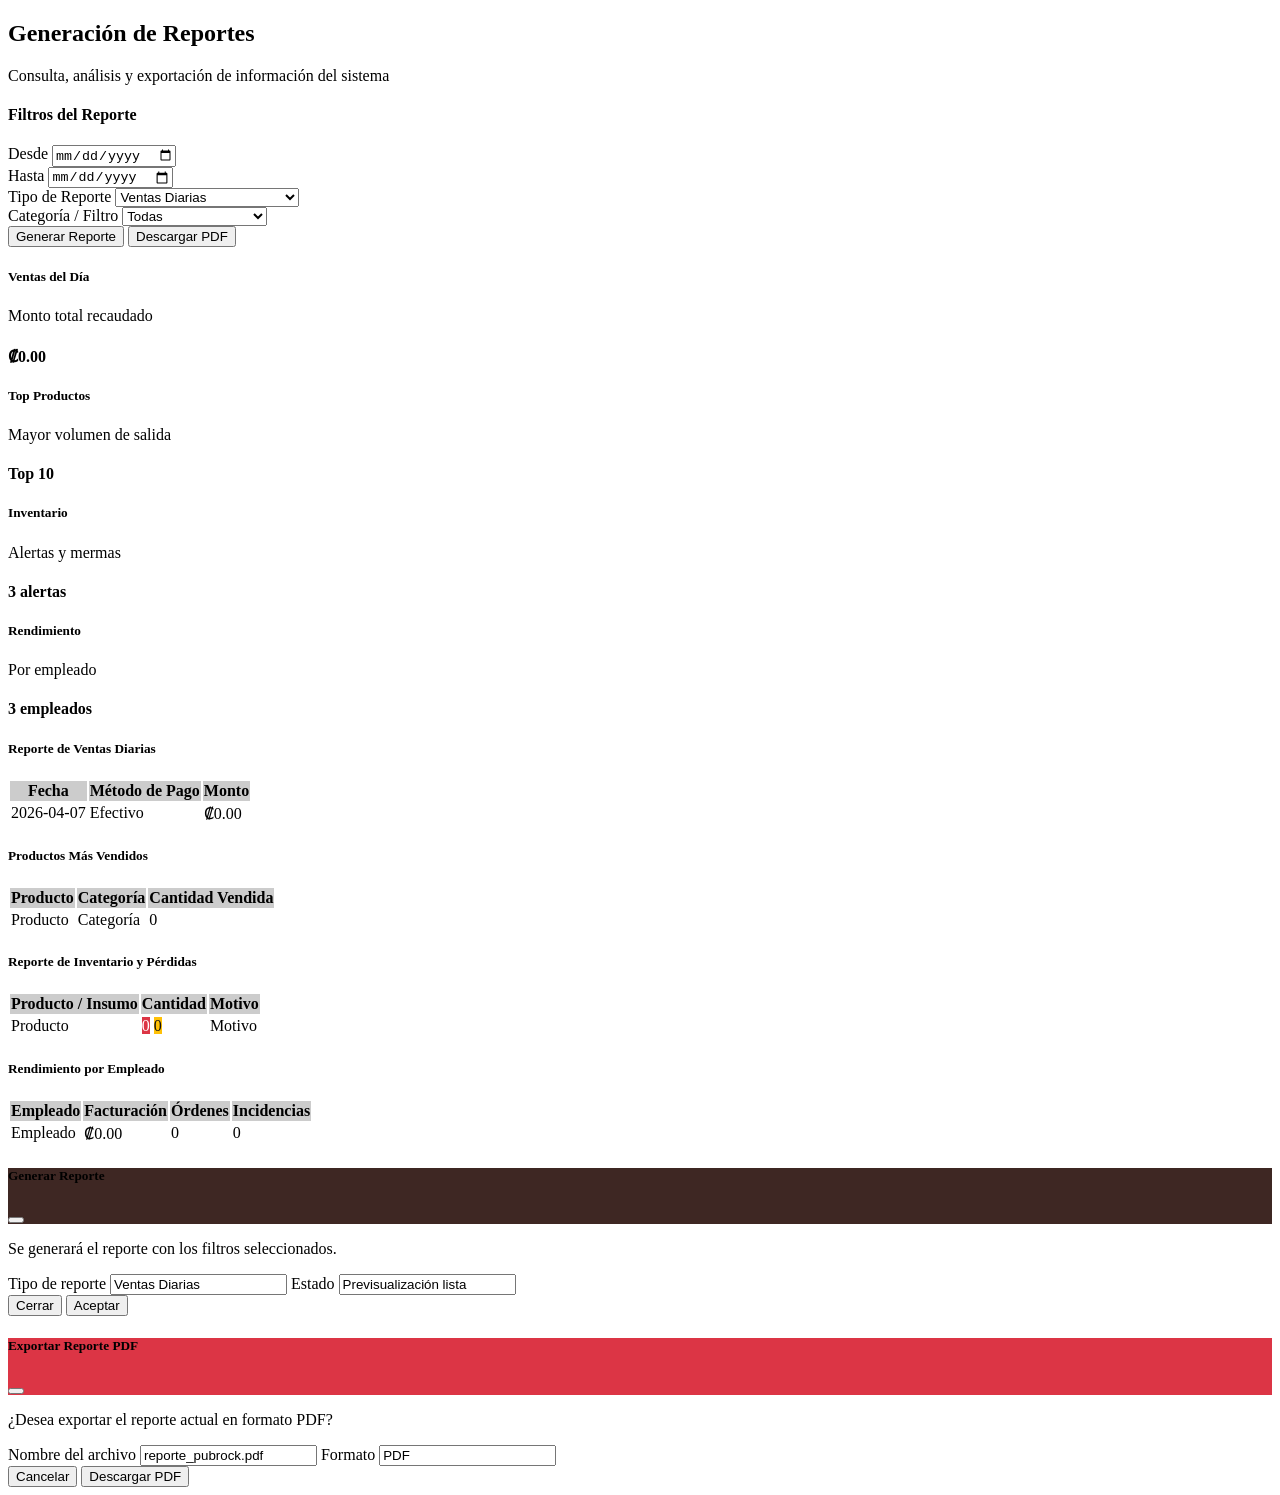
<file: src/main/resources/templates/reportes.html>
<!DOCTYPE html>
<html lang="es" xmlns:th="http://www.thymeleaf.org">
<head>
    <th:block th:replace="~{layout :: head}"></th:block>
    <title>Reportes - PubRock System</title>
</head>
<body>

    <div th:replace="~{layout :: topbar}"></div>

    <div class="layout d-flex">
        <div th:replace="~{layout :: sidebar}"></div>

        <main class="main-content">
            <div class="container-fluid">

                <div class="row mb-4">
                    <div class="col">
                        <h2 class="display-6 fw-bold">Generación de Reportes</h2>
                        <p class="text-muted small text-uppercase">Consulta, análisis y exportación de información del sistema</p>
                    </div>
                </div>

                <!-- FILTROS -->
                <div class="card card-pubrock p-4 mb-4">
                    <h4 class="oswald-font mb-3" style="color: var(--acento)">Filtros del Reporte</h4>

                    <div class="row g-3 align-items-end">
                        <div class="col-md-3">
                            <label class="form-label small text-uppercase fw-bold">Desde</label>
                            <input type="date" class="form-control bg-dark border-secondary text-white">
                        </div>

                        <div class="col-md-3">
                            <label class="form-label small text-uppercase fw-bold">Hasta</label>
                            <input type="date" class="form-control bg-dark border-secondary text-white">
                        </div>

                        <div class="col-md-3">
                            <label class="form-label small text-uppercase fw-bold">Tipo de Reporte</label>
                            <select class="form-select bg-dark border-secondary text-white">
                                <option>Ventas Diarias</option>
                                <option>Productos Más Vendidos</option>
                                <option>Inventario / Mermas</option>
                                <option>Rendimiento por Empleado</option>
                                <option>Incidencias por Usuario</option>
                            </select>
                        </div>

                        <div class="col-md-3">
                            <label class="form-label small text-uppercase fw-bold">Categoría / Filtro</label>
                            <select class="form-select bg-dark border-secondary text-white">
                                <option>Todas</option>
                                <option>Licores</option>
                                <option>Comidas</option>
                                <option>Bebidas</option>
                                <option>Mermas</option>
                                <option>Alertas de Inventario</option>
                            </select>
                        </div>

                        <div class="col-md-12 d-flex gap-2 flex-wrap">
                            <button class="btn btn-pubrock px-4"
                                    data-bs-toggle="modal"
                                    data-bs-target="#modalGenerarReporte">
                                <i class="bi bi-bar-chart-line me-2"></i>Generar Reporte
                            </button>

                            <button class="btn btn-outline-light px-4"
                                    data-bs-toggle="modal"
                                    data-bs-target="#modalExportarPDF">
                                <i class="bi bi-file-earmark-pdf me-2"></i>Descargar PDF
                            </button>
                        </div>
                    </div>
                </div>

                <!-- TARJETAS RESUMEN -->
                <div class="row g-4 mb-4">
                    <div class="col-md-3">
                        <div class="card card-stat h-100 p-4 text-center">
                            <i class="bi bi-cash-stack fs-1 text-acento mb-2"></i>
                            <h5>Ventas del Día</h5>
                            <p class="small text-muted mb-1">Monto total recaudado</p>
                            <h4 th:text="|₡${montoTotal}|">₡0.00</h4>
                        </div>
                    </div>

                    <div class="col-md-3">
                        <div class="card card-stat h-100 p-4 text-center">
                            <i class="bi bi-graph-up-arrow fs-1 text-acento mb-2"></i>
                            <h5>Top Productos</h5>
                            <p class="small text-muted mb-1">Mayor volumen de salida</p>
                            <h4>Top 10</h4>
                        </div>
                    </div>

                    <div class="col-md-3">
                        <div class="card card-stat h-100 p-4 text-center">
                            <i class="bi bi-exclamation-triangle fs-1 text-acento mb-2"></i>
                            <h5>Inventario</h5>
                            <p class="small text-muted mb-1">Alertas y mermas</p>
                            <h4>3 alertas</h4>
                        </div>
                    </div>

                    <div class="col-md-3">
                        <div class="card card-stat h-100 p-4 text-center">
                            <i class="bi bi-people fs-1 text-acento mb-2"></i>
                            <h5>Rendimiento</h5>
                            <p class="small text-muted mb-1">Por empleado</p>
                            <h4>3 empleados</h4>
                        </div>
                    </div>
                </div>

                <!-- REPORTE DE VENTAS -->
                <div class="card card-pubrock p-0 mb-4">
                    <div class="card-header bg-transparent border-bottom border-secondary border-opacity-25 p-3">
                        <h5 class="mb-0">Reporte de Ventas Diarias</h5>
                    </div>
                    <div class="table-responsive">
                        <table class="table table-hover table-dark mb-0 align-middle">
                            <thead class="oswald-font" style="background-color: rgba(0,0,0,0.2);">
                                <tr>
                                    <th class="ps-4 py-3 border-0">Fecha</th>
                                    <th class="py-3 border-0">Método de Pago</th>
                                    <th class="pe-4 py-3 border-0 text-end">Monto</th>
                                </tr>
                            </thead>
                            <tbody>
                                <tr th:each="v : ${resumenVentas}">
                                    <td class="ps-4" th:text="${v[0]}">2026-04-07</td>
                                    <td th:text="${v[1]}">Efectivo</td>
                                    <td class="pe-4 text-end" th:text="|₡${v[2]}|">₡0.00</td>
                                </tr>
                            </tbody>
                        </table>
                    </div>
                </div>

                <!-- PRODUCTOS MÁS VENDIDOS -->
                <div class="card card-pubrock p-0 mb-4">
                    <div class="card-header bg-transparent border-bottom border-secondary border-opacity-25 p-3">
                        <h5 class="mb-0">Productos Más Vendidos</h5>
                    </div>
                    <div class="table-responsive">
                        <table class="table table-hover table-dark mb-0 align-middle">
                            <thead class="oswald-font" style="background-color: rgba(0,0,0,0.2);">
                                <tr>
                                    <th class="ps-4 py-3 border-0">Producto</th>
                                    <th class="py-3 border-0">Categoría</th>
                                    <th class="pe-4 py-3 border-0 text-end">Cantidad Vendida</th>
                                </tr>
                            </thead>
                            <tbody>
                                <tr th:each="p : ${productosTop}">
                                    <td class="ps-4 fw-bold" th:text="${p[0]}">Producto</td>
                                    <td th:text="${p[1]}">Categoría</td>
                                    <td class="pe-4 text-end" th:text="${p[2]}">0</td>
                                </tr>
                            </tbody>
                        </table>
                    </div>
                </div>

                <!-- INVENTARIO / MERMAS -->
                <div class="card card-pubrock p-0 mb-4">
                    <div class="card-header bg-transparent border-bottom border-secondary border-opacity-25 p-3">
                        <h5 class="mb-0">Reporte de Inventario y Pérdidas</h5>
                    </div>
                    <div class="table-responsive">
                        <table class="table table-hover table-dark mb-0 align-middle">
                            <thead class="oswald-font" style="background-color: rgba(0,0,0,0.2);">
                                <tr>
                                    <th class="ps-4 py-3 border-0">Producto / Insumo</th>
                                    <th class="py-3 border-0 text-center">Cantidad</th>
                                    <th class="pe-4 py-3 border-0 text-end">Motivo</th>
                                </tr>
                            </thead>
                            <tbody>
                                <tr th:each="i : ${inventarioAlertas}">
                                    <td class="ps-4 fw-bold" th:text="${i[0]}">Producto</td>
                                    <td class="text-center">
                                        <span th:if="${i[1] <= 5}"
                                              class="badge rounded-pill px-3"
                                              style="background-color:#DC3545; color:white;"
                                              th:text="${i[1]}">0</span>

                                        <span th:if="${i[1] > 5}"
                                              class="badge rounded-pill px-3"
                                              style="background-color:#FFC107; color:#121212;"
                                              th:text="${i[1]}">0</span>
                                    </td>
                                    <td class="pe-4 text-end" th:text="${i[2]}">Motivo</td>
                                </tr>
                            </tbody>
                        </table>
                    </div>
                </div>

                <!-- RENDIMIENTO POR EMPLEADO -->
                <div class="card card-pubrock p-0">
                    <div class="card-header bg-transparent border-bottom border-secondary border-opacity-25 p-3">
                        <h5 class="mb-0">Rendimiento por Empleado</h5>
                    </div>
                    <div class="table-responsive">
                        <table class="table table-hover table-dark mb-0 align-middle">
                            <thead class="oswald-font" style="background-color: rgba(0,0,0,0.2);">
                                <tr>
                                    <th class="ps-4 py-3 border-0">Empleado</th>
                                    <th class="py-3 border-0 text-center">Facturación</th>
                                    <th class="py-3 border-0 text-center">Órdenes</th>
                                    <th class="pe-4 py-3 border-0 text-end">Incidencias</th>
                                </tr>
                            </thead>
                            <tbody>
                                <tr th:each="e : ${rendimientoEmpleados}">
                                    <td class="ps-4 fw-bold" th:text="${e[0]}">Empleado</td>
                                    <td class="text-center" th:text="|₡${e[1]}|">₡0.00</td>
                                    <td class="text-center" th:text="${e[2]}">0</td>
                                    <td class="pe-4 text-end" th:text="${e[3]}">0</td>
                                </tr>
                            </tbody>
                        </table>
                    </div>
                </div>

            </div>
        </main>
    </div>

    <!-- MODAL GENERAR REPORTE -->
    <div class="modal fade" id="modalGenerarReporte" tabindex="-1" aria-hidden="true">
        <div class="modal-dialog">
            <div class="modal-content">

                <div class="modal-header text-white" style="background-color: #3E2723;">
                    <h5 class="modal-title">Generar Reporte</h5>
                    <button type="button" class="btn-close btn-close-white" data-bs-dismiss="modal"></button>
                </div>

                <div class="modal-body">
                    <p class="mb-2">Se generará el reporte con los filtros seleccionados.</p>

                    <label class="form-label">Tipo de reporte</label>
                    <input type="text" class="form-control mb-2" value="Ventas Diarias" readonly>

                    <label class="form-label">Estado</label>
                    <input type="text" class="form-control" value="Previsualización lista" readonly>
                </div>

                <div class="modal-footer">
                    <button class="btn btn-secondary" data-bs-dismiss="modal">Cerrar</button>
                    <button class="btn btn-pubrock">Aceptar</button>
                </div>

            </div>
        </div>
    </div>

    <!-- MODAL EXPORTAR PDF -->
    <div class="modal fade" id="modalExportarPDF" tabindex="-1" aria-hidden="true">
        <div class="modal-dialog">
            <div class="modal-content">

                <div class="modal-header text-white" style="background-color: #DC3545;">
                    <h5 class="modal-title">Exportar Reporte PDF</h5>
                    <button type="button" class="btn-close btn-close-white" data-bs-dismiss="modal"></button>
                </div>

                <div class="modal-body">
                    <p class="mb-2">¿Desea exportar el reporte actual en formato PDF?</p>

                    <label class="form-label">Nombre del archivo</label>
                    <input type="text" class="form-control mb-2" value="reporte_pubrock.pdf">

                    <label class="form-label">Formato</label>
                    <input type="text" class="form-control" value="PDF" readonly>
                </div>

                <div class="modal-footer">
                    <button class="btn btn-secondary" data-bs-dismiss="modal">Cancelar</button>
                    <button class="btn btn-danger">Descargar PDF</button>
                </div>

            </div>
        </div>
    </div>

    <div th:replace="~{layout :: scripts}"></div>

</body>
</html>
</file>
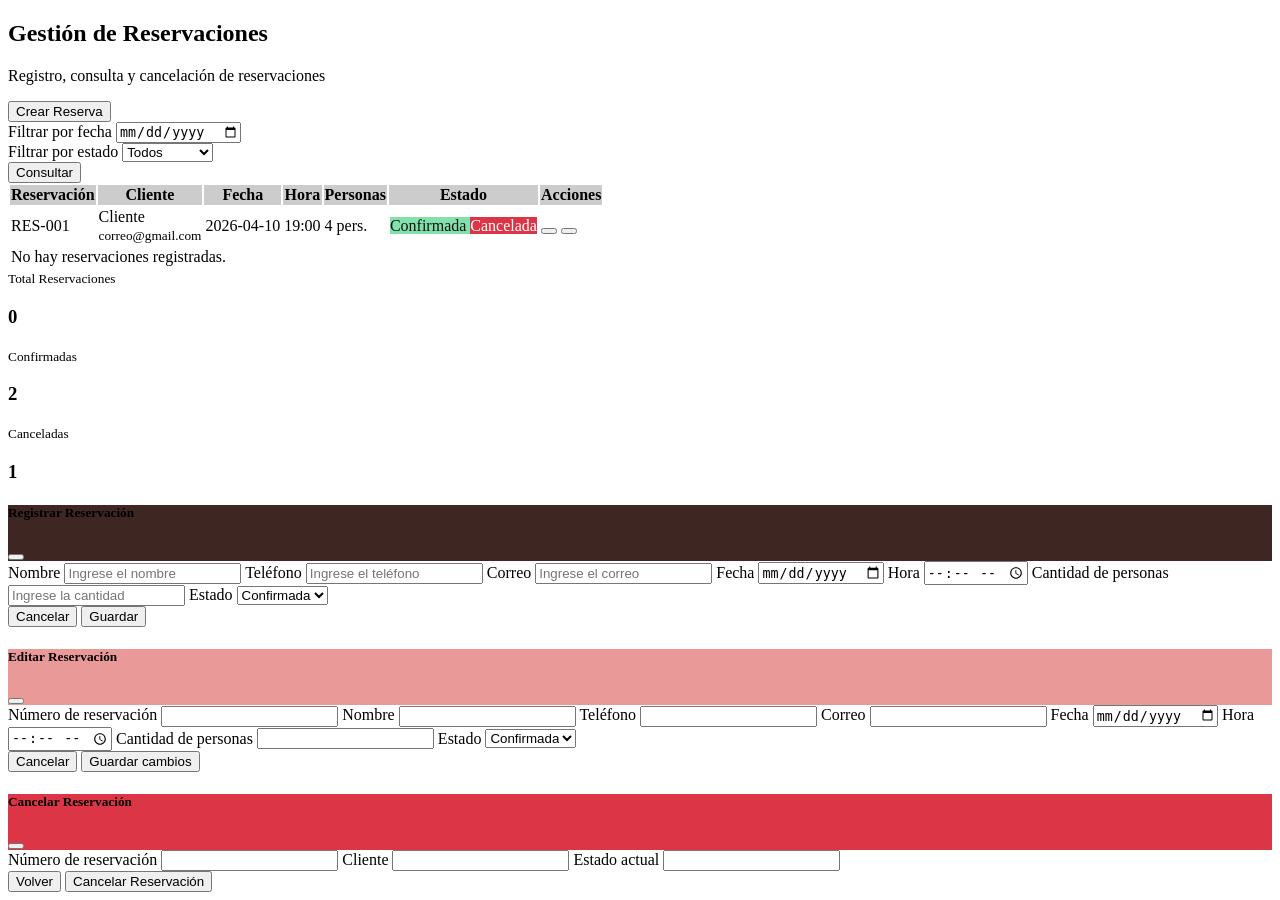
<file: src/main/resources/templates/reservaciones.html>
<!DOCTYPE html>
<html lang="es" xmlns:th="http://www.thymeleaf.org">
<head>
    <th:block th:replace="~{layout :: head}"></th:block>
    <title>Reservaciones - PubRock</title>
</head>
<body>

    <div th:replace="~{layout :: topbar}"></div>

    <div class="layout d-flex">
        <div th:replace="~{layout :: sidebar}"></div>

        <main class="main-content">
            <div class="container-fluid">

                <div class="d-flex justify-content-between align-items-center mb-4">
                    <div>
                        <h2 class="display-6 fw-bold">Gestión de Reservaciones</h2>
                        <p class="text-muted small text-uppercase">Registro, consulta y cancelación de reservaciones</p>
                    </div>

                    <button class="btn btn-pubrock px-4 py-2"
                            data-bs-toggle="modal"
                            data-bs-target="#modalAgregarReserva">
                        <i class="bi bi-plus-circle me-2"></i>Crear Reserva
                    </button>
                </div>

                <!-- FILTROS -->
                <div class="card card-pubrock mb-4">
                    <div class="card-body">
                        <div class="row g-3 align-items-end">
                            <div class="col-md-5">
                                <label class="form-label">Filtrar por fecha</label>
                                <input type="date" class="form-control">
                            </div>

                            <div class="col-md-5">
                                <label class="form-label">Filtrar por estado</label>
                                <select class="form-select">
                                    <option value="">Todos</option>
                                    <option value="true">Confirmada</option>
                                    <option value="false">Cancelada</option>
                                </select>
                            </div>

                            <div class="col-md-2 d-grid">
                                <button class="btn btn-outline-light">
                                    <i class="bi bi-search me-1"></i>Consultar
                                </button>
                            </div>
                        </div>
                    </div>
                </div>

                <!-- TABLA -->
                <div class="card card-pubrock p-0">
                    <div class="table-responsive">
                        <table class="table table-hover table-dark mb-0 align-middle">
                            <thead class="oswald-font" style="background-color: rgba(0,0,0,0.2);">
                                <tr>
                                    <th class="ps-4 py-3 border-0">Reservación</th>
                                    <th class="py-3 border-0">Cliente</th>
                                    <th class="py-3 border-0 text-center">Fecha</th>
                                    <th class="py-3 border-0 text-center">Hora</th>
                                    <th class="py-3 border-0 text-center">Personas</th>
                                    <th class="py-3 border-0 text-center">Estado</th>
                                    <th class="pe-4 py-3 border-0 text-end">Acciones</th>
                                </tr>
                            </thead>
                            <tbody>
                                <tr th:each="r : ${reservas}">
                                    <td class="ps-4 fw-bold" th:text="${r[0]}">RES-001</td>
                                    <td>
                                        <div class="fw-bold text-acento" th:text="${r[1]}">Cliente</div>
                                        <small class="text-muted" th:text="${r[3]}">correo@gmail.com</small>
                                    </td>
                                    <td class="text-center" th:text="${r[4]}">2026-04-10</td>
                                    <td class="text-center" th:text="${r[5]}">19:00</td>
                                    <td class="text-center">
                                        <span class="badge bg-dark border border-secondary px-3"
                                              th:text="${r[6] + ' pers.'}">
                                            4 pers.
                                        </span>
                                    </td>
                                    <td class="text-center">
                                        <span th:if="${r[7] == true}"
                                              class="badge rounded-pill px-3"
                                              style="background-color:#82E0AA; color:#121212;">
                                            Confirmada
                                        </span>

                                        <span th:if="${r[7] == false}"
                                              class="badge rounded-pill px-3"
                                              style="background-color:#DC3545; color:white;">
                                            Cancelada
                                        </span>
                                    </td>
                                    <td class="pe-4 text-end">
                                        <div class="btn-group btn-group-sm">
                                            <button class="btn btn-outline-light border-0"
                                                    data-bs-toggle="modal"
                                                    data-bs-target="#modalEditarReserva"
                                                    th:attr="
                                                        data-bs-id=${r[0]},
                                                        data-bs-nombre=${r[1]},
                                                        data-bs-telefono=${r[2]},
                                                        data-bs-correo=${r[3]},
                                                        data-bs-fecha=${r[4]},
                                                        data-bs-hora=${r[5]},
                                                        data-bs-personas=${r[6]},
                                                        data-bs-estado=${r[7]}">
                                                <i class="bi bi-pencil"></i>
                                            </button>

                                            <button class="btn btn-outline-danger border-0"
                                                    data-bs-toggle="modal"
                                                    data-bs-target="#modalCancelarReserva"
                                                    th:attr="
                                                        data-bs-id=${r[0]},
                                                        data-bs-nombre=${r[1]},
                                                        data-bs-estado=${r[7]}">
                                                <i class="bi bi-trash"></i>
                                            </button>
                                        </div>
                                    </td>
                                </tr>

                                <tr th:if="${#lists.isEmpty(reservas)}">
                                    <td colspan="7" class="text-center py-5 text-muted italic">
                                        <i class="bi bi-calendar-x d-block fs-1 mb-2 opacity-25"></i>
                                        No hay reservaciones registradas.
                                    </td>
                                </tr>
                            </tbody>
                        </table>
                    </div>
                </div>

                <!-- RESUMEN -->
                <div class="row mt-4 g-3">
                    <div class="col-md-4">
                        <div class="card card-stat p-3 border-0 text-center shadow-sm">
                            <small class="text-uppercase opacity-75 fw-bold">Total Reservaciones</small>
                            <h3 class="mb-0 oswald-font" th:text="${reservas.length}">0</h3>
                        </div>
                    </div>

                    <div class="col-md-4">
                        <div class="card card-stat p-3 border-0 text-center shadow-sm">
                            <small class="text-uppercase opacity-75 fw-bold">Confirmadas</small>
                            <h3 class="mb-0 oswald-font">2</h3>
                        </div>
                    </div>

                    <div class="col-md-4">
                        <div class="card card-stat p-3 border-0 text-center shadow-sm">
                            <small class="text-uppercase opacity-75 fw-bold">Canceladas</small>
                            <h3 class="mb-0 oswald-font">1</h3>
                        </div>
                    </div>
                </div>

            </div>
        </main>
    </div>

    <!-- MODAL AGREGAR -->
    <div class="modal fade" id="modalAgregarReserva" tabindex="-1" aria-hidden="true">
        <div class="modal-dialog">
            <div class="modal-content">

                <div class="modal-header text-white" style="background-color: #3E2723;">
                    <h5 class="modal-title">Registrar Reservación</h5>
                    <button type="button" class="btn-close btn-close-white" data-bs-dismiss="modal"></button>
                </div>

                <div class="modal-body">
                    <label class="form-label">Nombre</label>
                    <input type="text" class="form-control mb-2" placeholder="Ingrese el nombre">

                    <label class="form-label">Teléfono</label>
                    <input type="number" class="form-control mb-2" placeholder="Ingrese el teléfono">

                    <label class="form-label">Correo</label>
                    <input type="email" class="form-control mb-2" placeholder="Ingrese el correo">

                    <label class="form-label">Fecha</label>
                    <input type="date" class="form-control mb-2">

                    <label class="form-label">Hora</label>
                    <input type="time" class="form-control mb-2">

                    <label class="form-label">Cantidad de personas</label>
                    <input type="number" class="form-control mb-2" placeholder="Ingrese la cantidad">

                    <label class="form-label">Estado</label>
                    <select class="form-select">
                        <option value="true">Confirmada</option>
                        <option value="false">Cancelada</option>
                    </select>
                </div>

                <div class="modal-footer">
                    <button class="btn btn-secondary" data-bs-dismiss="modal">Cancelar</button>
                    <button class="btn btn-pubrock">Guardar</button>
                </div>

            </div>
        </div>
    </div>

    <!-- MODAL EDITAR -->
    <div class="modal fade" id="modalEditarReserva" tabindex="-1" aria-hidden="true">
        <div class="modal-dialog">
            <div class="modal-content">

                <div class="modal-header text-dark" style="background-color: #EA9999;">
                    <h5 class="modal-title">Editar Reservación</h5>
                    <button type="button" class="btn-close" data-bs-dismiss="modal"></button>
                </div>

                <div class="modal-body">
                    <label class="form-label">Número de reservación</label>
                    <input type="text" id="editarReservaId" class="form-control mb-2" readonly>

                    <label class="form-label">Nombre</label>
                    <input type="text" id="editarReservaNombre" class="form-control mb-2">

                    <label class="form-label">Teléfono</label>
                    <input type="number" id="editarReservaTelefono" class="form-control mb-2">

                    <label class="form-label">Correo</label>
                    <input type="email" id="editarReservaCorreo" class="form-control mb-2">

                    <label class="form-label">Fecha</label>
                    <input type="date" id="editarReservaFecha" class="form-control mb-2">

                    <label class="form-label">Hora</label>
                    <input type="time" id="editarReservaHora" class="form-control mb-2">

                    <label class="form-label">Cantidad de personas</label>
                    <input type="number" id="editarReservaPersonas" class="form-control mb-2">

                    <label class="form-label">Estado</label>
                    <select id="editarReservaEstado" class="form-select">
                        <option value="true">Confirmada</option>
                        <option value="false">Cancelada</option>
                    </select>
                </div>

                <div class="modal-footer">
                    <button class="btn btn-secondary" data-bs-dismiss="modal">Cancelar</button>
                    <button class="btn btn-success">Guardar cambios</button>
                </div>

            </div>
        </div>
    </div>

    <!-- MODAL CANCELAR -->
    <div class="modal fade" id="modalCancelarReserva" tabindex="-1" aria-hidden="true">
        <div class="modal-dialog">
            <div class="modal-content">

                <div class="modal-header text-white" style="background-color: #DC3545;">
                    <h5 class="modal-title">Cancelar Reservación</h5>
                    <button type="button" class="btn-close btn-close-white" data-bs-dismiss="modal"></button>
                </div>

                <div class="modal-body">
                    <label class="form-label">Número de reservación</label>
                    <input type="text" id="cancelarReservaId" class="form-control mb-2" readonly>

                    <label class="form-label">Cliente</label>
                    <input type="text" id="cancelarReservaNombre" class="form-control mb-2" readonly>

                    <label class="form-label">Estado actual</label>
                    <input type="text" id="cancelarReservaEstado" class="form-control" readonly>
                </div>

                <div class="modal-footer">
                    <button class="btn btn-secondary" data-bs-dismiss="modal">Volver</button>
                    <button class="btn btn-danger">Cancelar Reservación</button>
                </div>

            </div>
        </div>
    </div>

    <div th:replace="~{layout :: scripts}"></div>

    <script>
        document.addEventListener('DOMContentLoaded', function () {

            const modalEditar = document.getElementById('modalEditarReserva');
            if (modalEditar) {
                modalEditar.addEventListener('show.bs.modal', function (event) {
                    const button = event.relatedTarget;

                    const id = button.getAttribute('data-bs-id');
                    const nombre = button.getAttribute('data-bs-nombre');
                    const telefono = button.getAttribute('data-bs-telefono');
                    const correo = button.getAttribute('data-bs-correo');
                    const fecha = button.getAttribute('data-bs-fecha');
                    const hora = button.getAttribute('data-bs-hora');
                    const personas = button.getAttribute('data-bs-personas');
                    const estado = button.getAttribute('data-bs-estado');

                    document.getElementById('editarReservaId').value = id || '';
                    document.getElementById('editarReservaNombre').value = nombre || '';
                    document.getElementById('editarReservaTelefono').value = telefono || '';
                    document.getElementById('editarReservaCorreo').value = correo || '';
                    document.getElementById('editarReservaFecha').value = fecha || '';
                    document.getElementById('editarReservaHora').value = hora || '';
                    document.getElementById('editarReservaPersonas').value = personas || '';
                    document.getElementById('editarReservaEstado').value = estado || 'true';
                });
            }

            const modalCancelar = document.getElementById('modalCancelarReserva');
            if (modalCancelar) {
                modalCancelar.addEventListener('show.bs.modal', function (event) {
                    const button = event.relatedTarget;

                    const id = button.getAttribute('data-bs-id');
                    const nombre = button.getAttribute('data-bs-nombre');
                    const estado = button.getAttribute('data-bs-estado');

                    document.getElementById('cancelarReservaId').value = id || '';
                    document.getElementById('cancelarReservaNombre').value = nombre || '';
                    document.getElementById('cancelarReservaEstado').value = (estado === 'true') ? 'Confirmada' : 'Cancelada';
                });
            }

        });
    </script>

</body>
</html>
</file>
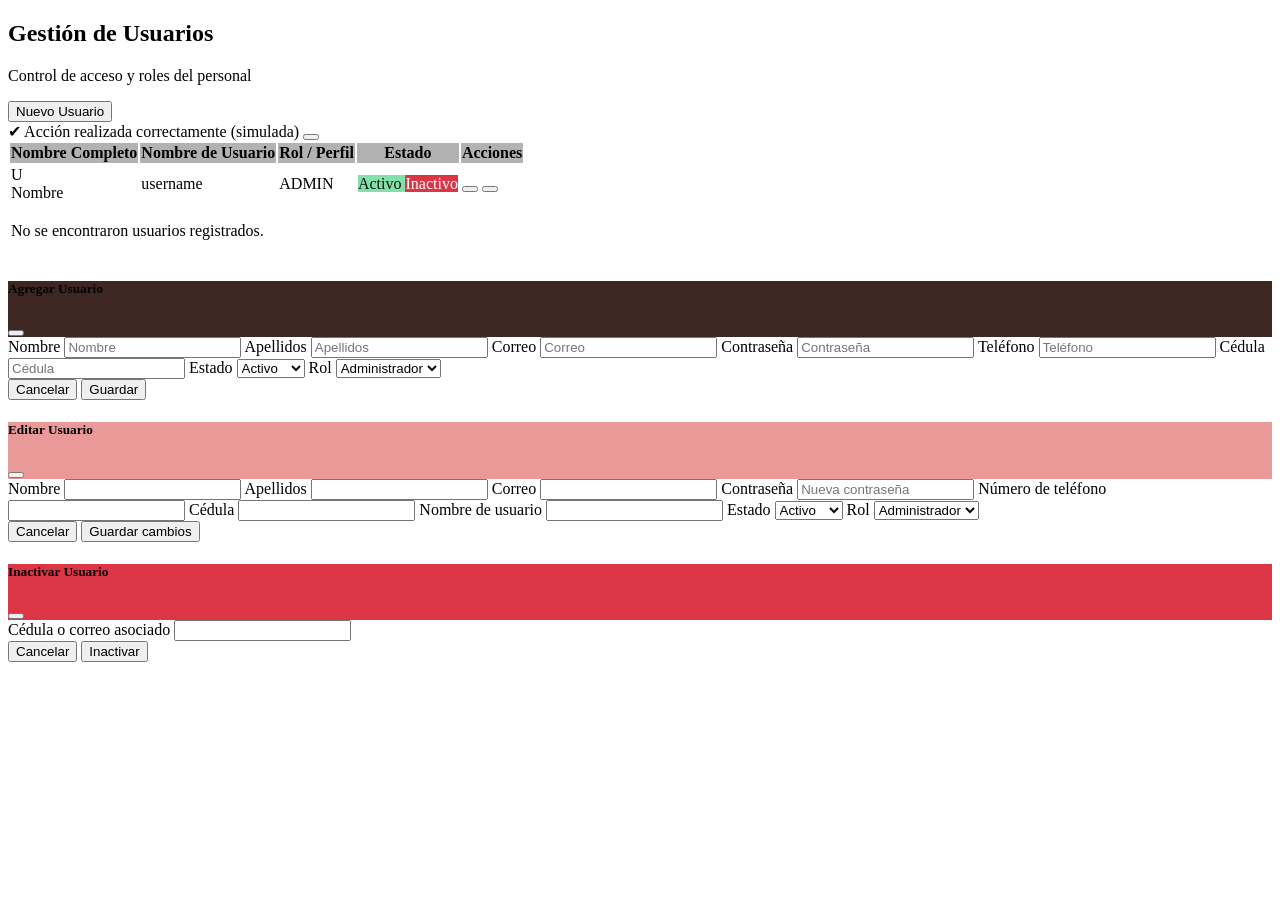
<file: src/main/resources/templates/usuarios.html>
<!DOCTYPE html>
<html lang="es" xmlns:th="http://www.thymeleaf.org">
<head>
    <th:block th:replace="~{layout :: head}"></th:block>
    <title>Usuarios - PubRock</title>
</head>
<body>

<div th:replace="~{layout :: topbar}"></div>

<div class="layout d-flex">
    <div th:replace="~{layout :: sidebar}"></div>

    <main class="main-content">
        <div class="container-fluid">

            <div class="d-flex justify-content-between align-items-center mb-4">
                <div>
                    <h2 class="display-6 fw-bold">Gestión de Usuarios</h2>
                    <p class="text-muted small text-uppercase">Control de acceso y roles del personal</p>
                </div>

                <button class="btn btn-pubrock px-4 py-2"
                        data-bs-toggle="modal"
                        data-bs-target="#modalAgregarUsuario">
                    <i class="bi bi-person-plus-fill me-2"></i>Nuevo Usuario
                </button>
            </div>

            <div class="alert alert-success alert-dismissible fade show d-none"
                 id="alertaUsuario" role="alert">
                ✔ Acción realizada correctamente (simulada)
                <button type="button" class="btn-close"
                        onclick="this.parentElement.classList.add('d-none');"></button>
            </div>

            <div class="card card-pubrock p-0">
                <div class="table-responsive">
                    <table class="table table-hover table-dark mb-0 align-middle">
                        <thead class="oswald-font" style="background-color: rgba(0,0,0,0.3);">
                        <tr>
                            <th class="ps-4 py-3 border-0">Nombre Completo</th>
                            <th class="py-3 border-0">Nombre de Usuario</th>
                            <th class="py-3 border-0 text-center">Rol / Perfil</th>
                            <th class="py-3 border-0 text-center">Estado</th>
                            <th class="pe-4 py-3 border-0 text-end">Acciones</th>
                        </tr>
                        </thead>
                        <tbody>
                        <tr th:each="u : ${usuarios}">
                            <td class="ps-4">
                                <div class="d-flex align-items-center">
                                    <div class="avatar-circle me-3"
                                         th:text="${#strings.substring(u[0],0,1)}">U</div>
                                    <span class="fw-bold" th:text="${u[0]}">Nombre</span>
                                </div>
                            </td>

                            <td class="text-muted" th:text="${u[1]}">username</td>

                            <td class="text-center">
                                <span class="badge bg-outline-acento px-3" th:text="${u[2]}">ADMIN</span>
                            </td>

                            <td class="text-center">
                                <span th:if="${u[3] == 'Activo'}"
                                      class="badge rounded-pill px-3"
                                      style="background-color:#82E0AA; color:#121212;">
                                    Activo
                                </span>

                                <span th:if="${u[3] == 'Inactivo'}"
                                      class="badge rounded-pill px-3"
                                      style="background-color:#DC3545; color:white;">
                                    Inactivo
                                </span>
                            </td>

                            <td class="pe-4 text-end">
                                <button class="btn btn-sm btn-outline-light border-0 me-1"
                                        data-bs-toggle="modal"
                                        data-bs-target="#modalEditarUsuario"
                                        th:attr="
                                            data-bs-nombre=${u[0]},
                                            data-bs-username=${u[1]},
                                            data-bs-rol=${u[2]},
                                            data-bs-estado=${u[3]},
                                            data-bs-apellidos='Picado',
                                            data-bs-correo=${u[1] + '@pubrock.com'},
                                            data-bs-telefono='88887777',
                                            data-bs-cedula='123456789'">
                                    <i class="bi bi-pencil-square"></i>
                                </button>

                                <button class="btn btn-sm btn-outline-danger border-0"
                                        data-bs-toggle="modal"
                                        data-bs-target="#modalInactivarUsuario"
                                        th:attr="data-bs-username=${u[1]}">
                                    <i class="bi bi-person-x"></i>
                                </button>
                            </td>
                        </tr>

                        <tr th:if="${#lists.isEmpty(usuarios)}">
                            <td colspan="5" class="text-center py-5">
                                <p class="text-muted mb-0">No se encontraron usuarios registrados.</p>
                            </td>
                        </tr>

                        </tbody>
                    </table>
                </div>
            </div>

        </div>
    </main>
</div>

<!-- MODAL AGREGAR -->
<div class="modal fade" id="modalAgregarUsuario">
    <div class="modal-dialog">
        <div class="modal-content">
            <div class="modal-header text-white" style="background-color: #3E2723;">
                <h5 class="modal-title">Agregar Usuario</h5>
                <button class="btn-close btn-close-white" data-bs-dismiss="modal"></button>
            </div>

            <div class="modal-body">
                <label class="form-label">Nombre</label>
                <input type="text" class="form-control mb-2" placeholder="Nombre">

                <label class="form-label">Apellidos</label>
                <input type="text" class="form-control mb-2" placeholder="Apellidos">

                <label class="form-label">Correo</label>
                <input type="email" class="form-control mb-2" placeholder="Correo">

                <label class="form-label">Contraseña</label>
                <input type="password" class="form-control mb-2" placeholder="Contraseña">

                <label class="form-label">Teléfono</label>
                <input type="number" class="form-control mb-2" placeholder="Teléfono">

                <label class="form-label">Cédula</label>
                <input type="number" class="form-control mb-2" placeholder="Cédula">

                <label class="form-label">Estado</label>
                <select class="form-select mb-2">
                    <option>Activo</option>
                    <option>Inactivo</option>
                </select>

                <label class="form-label">Rol</label>
                <select class="form-select">
                    <option>Administrador</option>
                    <option>Empleado</option>
                </select>
            </div>

            <div class="modal-footer">
                <button class="btn btn-secondary" data-bs-dismiss="modal">Cancelar</button>
                <button type="button" class="btn btn-pubrock"
                        onclick="mostrarAlertaUsuario('✔ Usuario agregado correctamente')">
                    Guardar
                </button>
            </div>
        </div>
    </div>
</div>

<!-- MODAL EDITAR -->
<div class="modal fade" id="modalEditarUsuario">
    <div class="modal-dialog">
        <div class="modal-content">
            <div class="modal-header" style="background:#EA9999;">
                <h5 class="modal-title">Editar Usuario</h5>
                <button class="btn-close" data-bs-dismiss="modal"></button>
            </div>

            <div class="modal-body">
                <label class="form-label">Nombre</label>
                <input type="text" id="editarNombre" class="form-control mb-2">

                <label class="form-label">Apellidos</label>
                <input type="text" id="editarApellidos" class="form-control mb-2">

                <label class="form-label">Correo</label>
                <input type="email" id="editarCorreo" class="form-control mb-2">

                <label class="form-label">Contraseña</label>
                <input type="password" id="editarContrasena" class="form-control mb-2" placeholder="Nueva contraseña">

                <label class="form-label">Número de teléfono</label>
                <input type="number" id="editarTelefono" class="form-control mb-2">

                <label class="form-label">Cédula</label>
                <input type="number" id="editarCedula" class="form-control mb-2">

                <label class="form-label">Nombre de usuario</label>
                <input type="text" id="editarUsername" class="form-control mb-2">

                <label class="form-label">Estado</label>
                <select id="editarEstado" class="form-select mb-2">
                    <option value="Activo">Activo</option>
                    <option value="Inactivo">Inactivo</option>
                </select>

                <label class="form-label">Rol</label>
                <select id="editarRol" class="form-select">
                    <option value="Administrador">Administrador</option>
                    <option value="Empleado">Empleado</option>
                </select>
            </div>

            <div class="modal-footer">
                <button class="btn btn-secondary" data-bs-dismiss="modal">Cancelar</button>
                <button type="button" class="btn btn-success"
                        onclick="mostrarAlertaUsuario('✔ Usuario actualizado correctamente')">
                    Guardar cambios
                </button>
            </div>
        </div>
    </div>
</div>

<!-- MODAL INACTIVAR -->
<div class="modal fade" id="modalInactivarUsuario">
    <div class="modal-dialog">
        <div class="modal-content">
            <div class="modal-header text-white" style="background:#DC3545;">
                <h5 class="modal-title">Inactivar Usuario</h5>
                <button class="btn-close btn-close-white" data-bs-dismiss="modal"></button>
            </div>

            <div class="modal-body">
                <label class="form-label">Cédula o correo asociado</label>
                <input type="text" id="inactivarUsuarioDato" class="form-control" readonly>
            </div>

            <div class="modal-footer">
                <button class="btn btn-secondary" data-bs-dismiss="modal">Cancelar</button>
                <button type="button" class="btn btn-danger"
                        onclick="mostrarAlertaUsuario('✔ Usuario inactivado correctamente')">
                    Inactivar
                </button>
            </div>
        </div>
    </div>
</div>

<div th:replace="~{layout :: scripts}"></div>

<script>
function mostrarAlertaUsuario(mensaje) {
    const alerta = document.getElementById("alertaUsuario");

    alerta.innerHTML = mensaje + `
        <button type="button" class="btn-close"
        onclick="this.parentElement.classList.add('d-none');"></button>
    `;

    alerta.classList.remove("d-none");

    setTimeout(() => {
        alerta.classList.add("d-none");
    }, 3000);
}

document.addEventListener('DOMContentLoaded', function () {

    const modalEditar = document.getElementById('modalEditarUsuario');
    modalEditar.addEventListener('show.bs.modal', function (event) {
        const button = event.relatedTarget;

        document.getElementById('editarNombre').value = button.getAttribute('data-bs-nombre') || '';
        document.getElementById('editarApellidos').value = button.getAttribute('data-bs-apellidos') || '';
        document.getElementById('editarCorreo').value = button.getAttribute('data-bs-correo') || '';
        document.getElementById('editarTelefono').value = button.getAttribute('data-bs-telefono') || '';
        document.getElementById('editarCedula').value = button.getAttribute('data-bs-cedula') || '';
        document.getElementById('editarUsername').value = button.getAttribute('data-bs-username') || '';
        document.getElementById('editarEstado').value = button.getAttribute('data-bs-estado') || 'Activo';
        document.getElementById('editarRol').value = button.getAttribute('data-bs-rol') || 'Empleado';
        document.getElementById('editarContrasena').value = '';
    });

    const modalInactivar = document.getElementById('modalInactivarUsuario');
    modalInactivar.addEventListener('show.bs.modal', function (event) {
        const button = event.relatedTarget;
        document.getElementById('inactivarUsuarioDato').value = button.getAttribute('data-bs-username') || '';
    });

});
</script>

</body>
</html>
</file>
